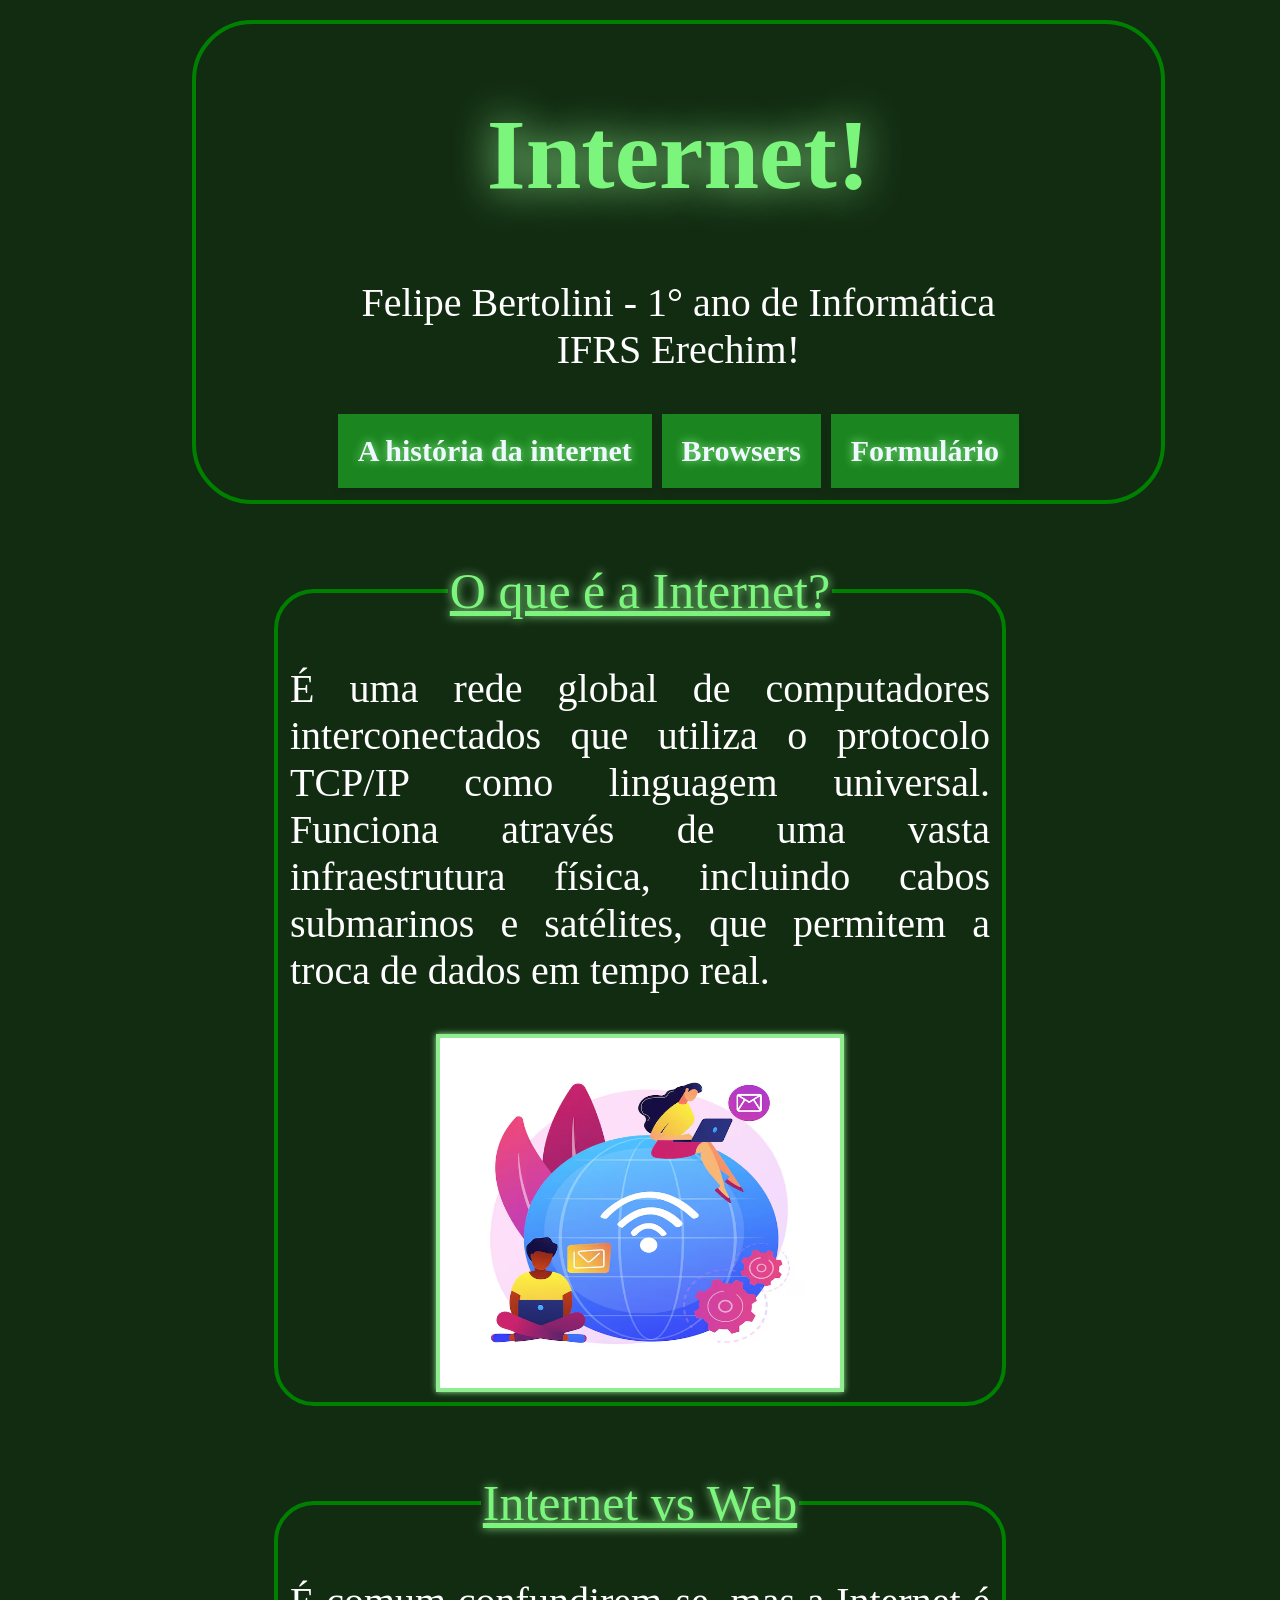
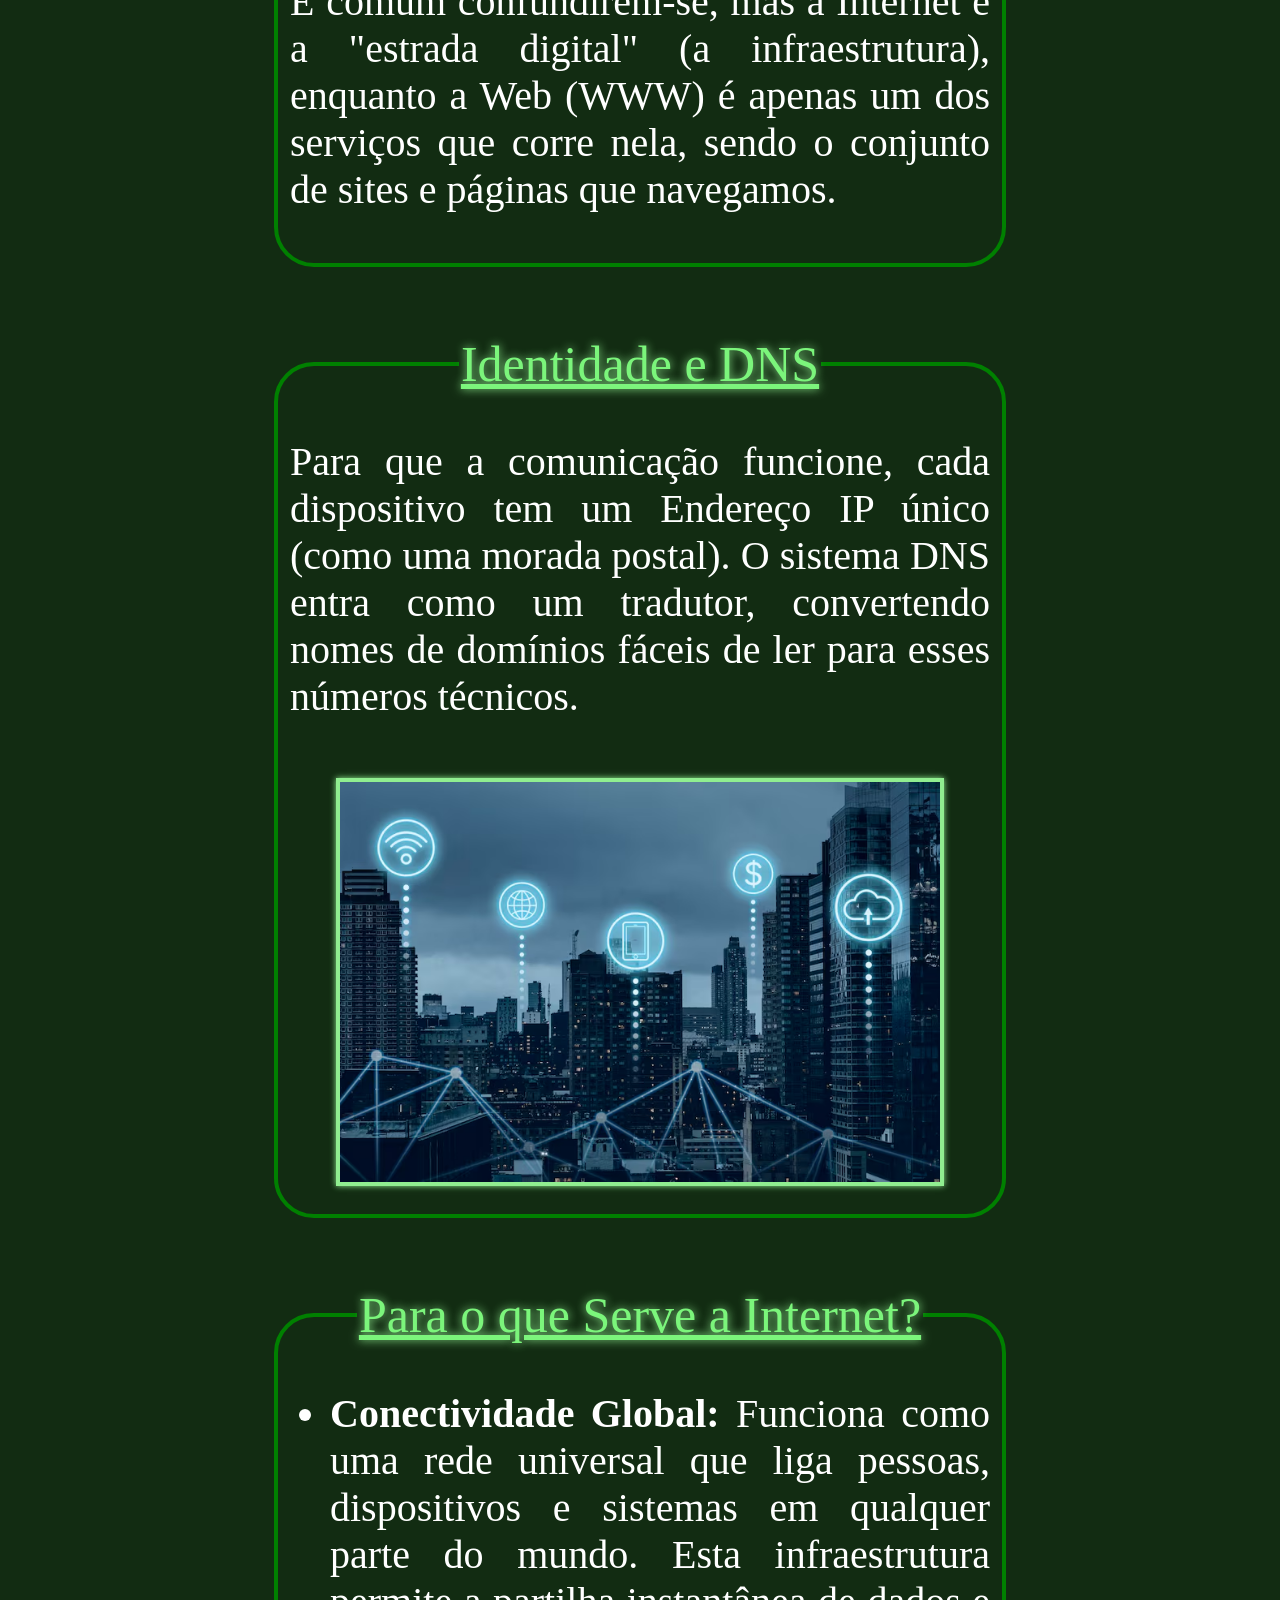
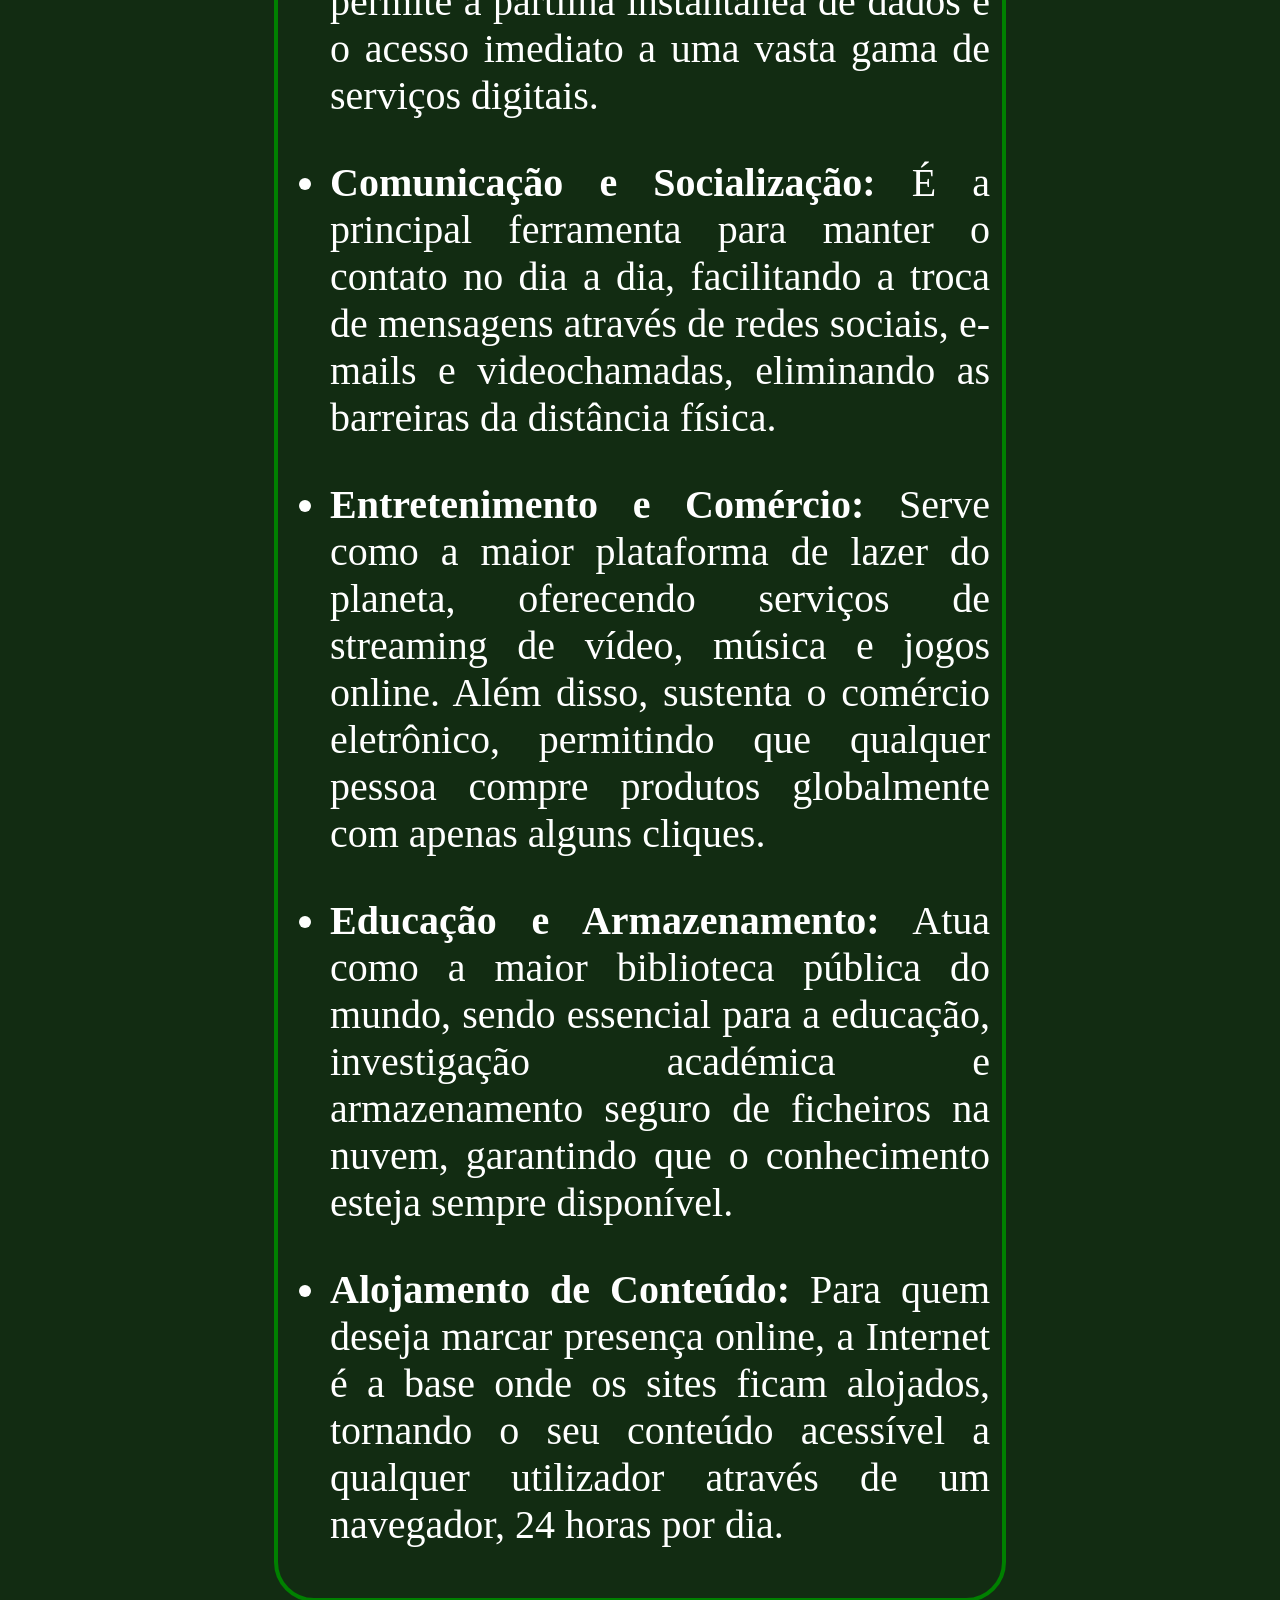
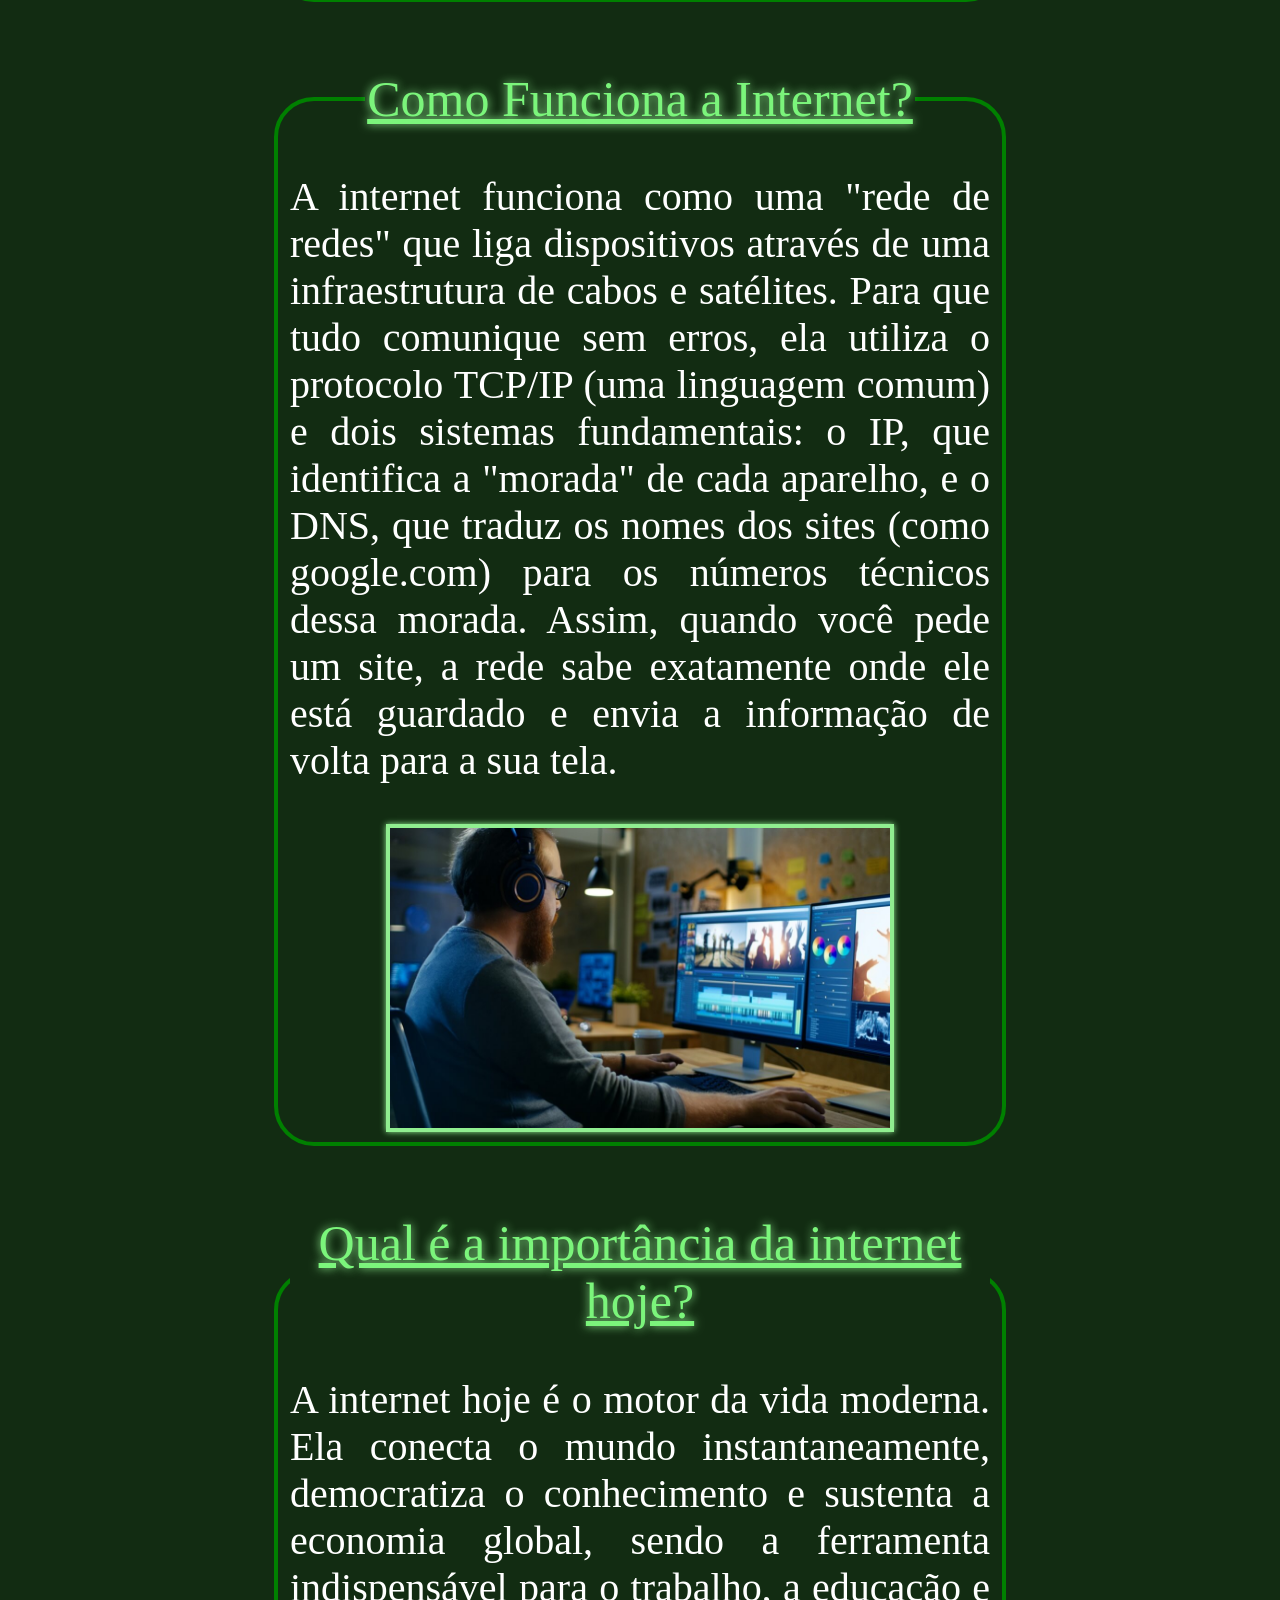
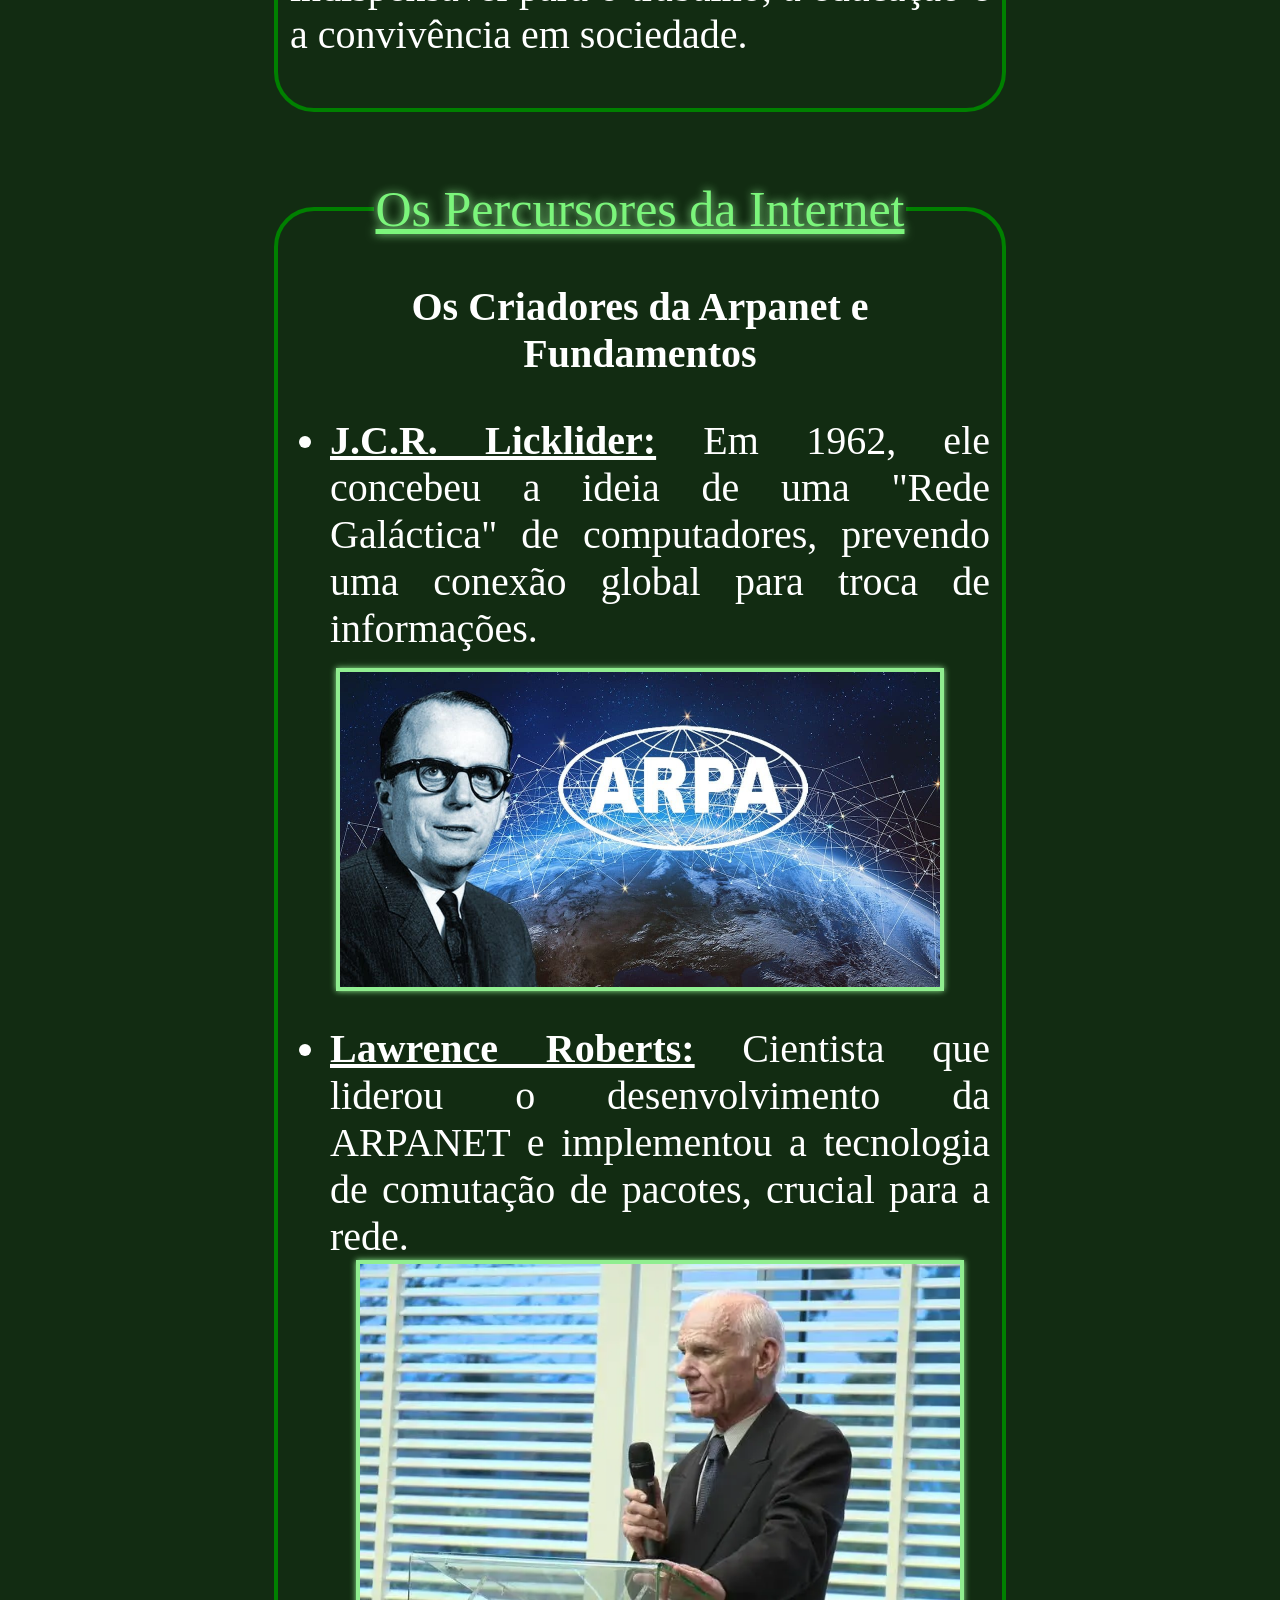
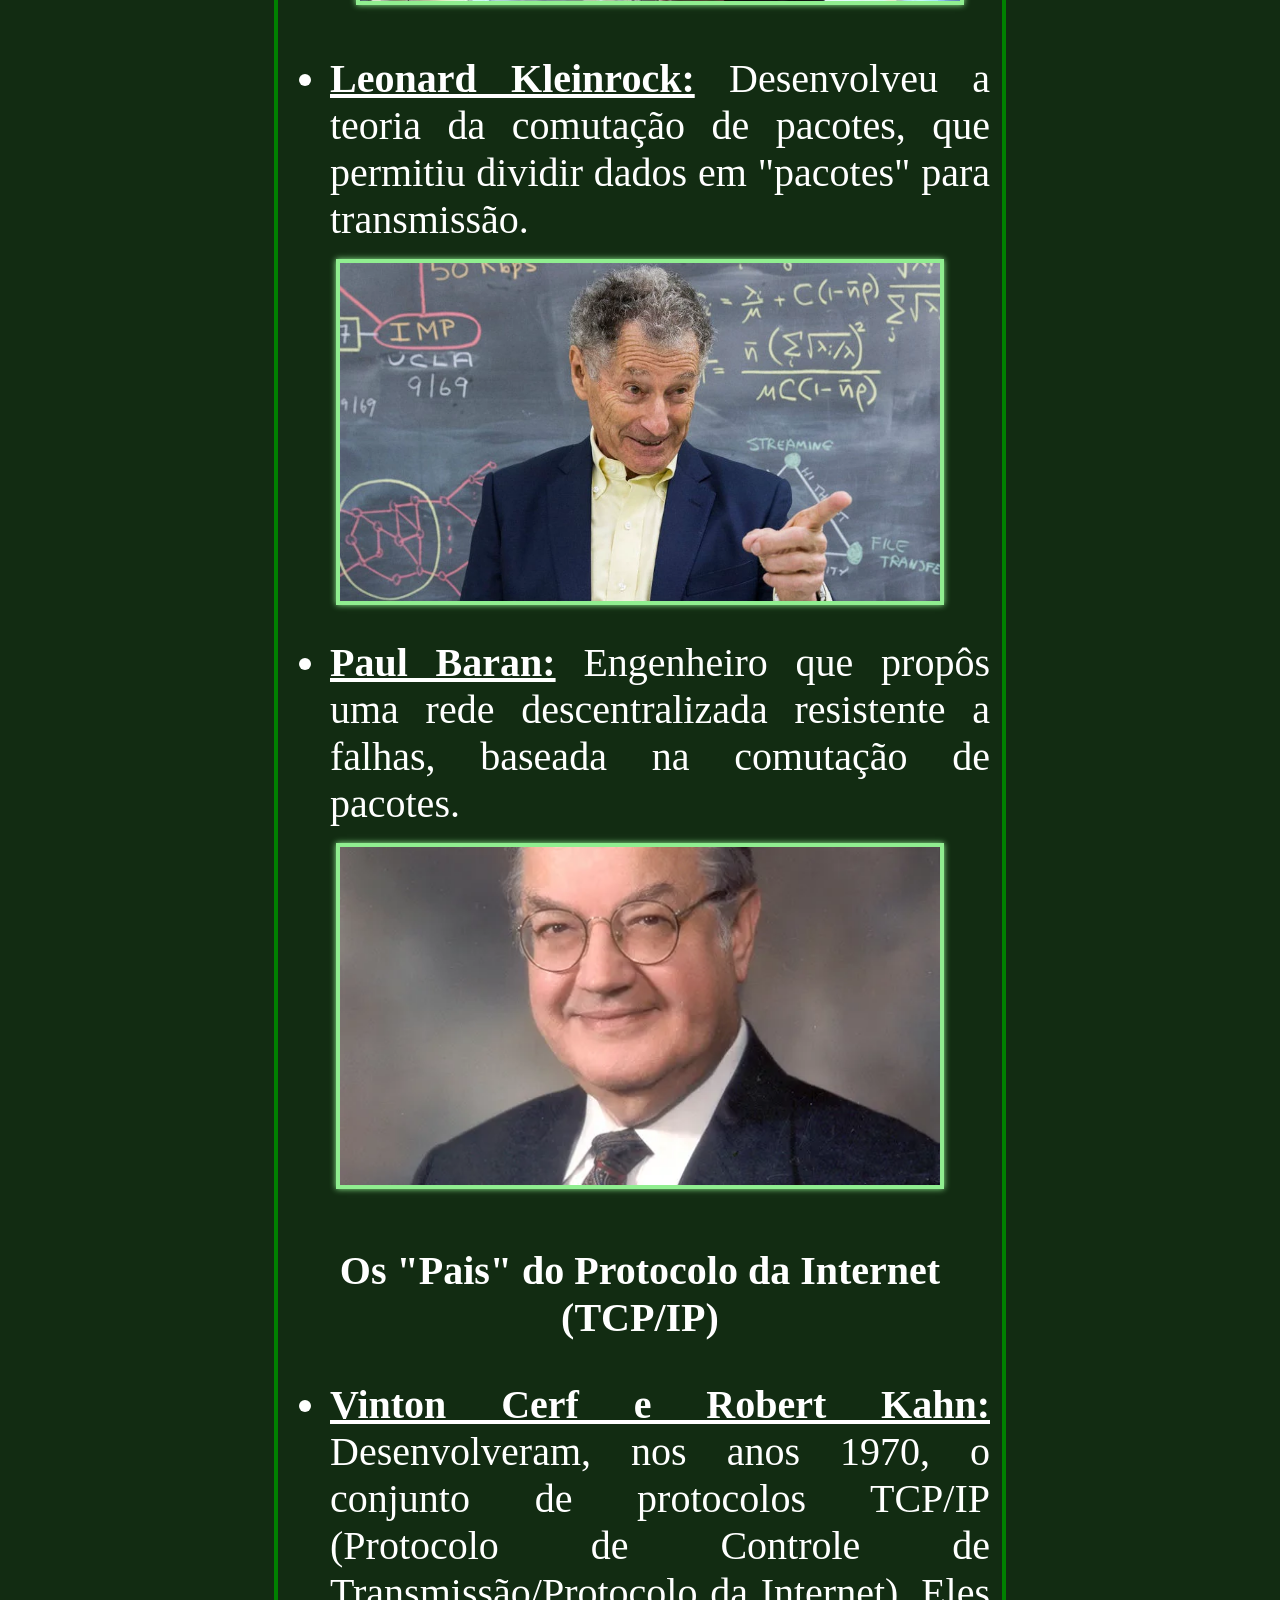
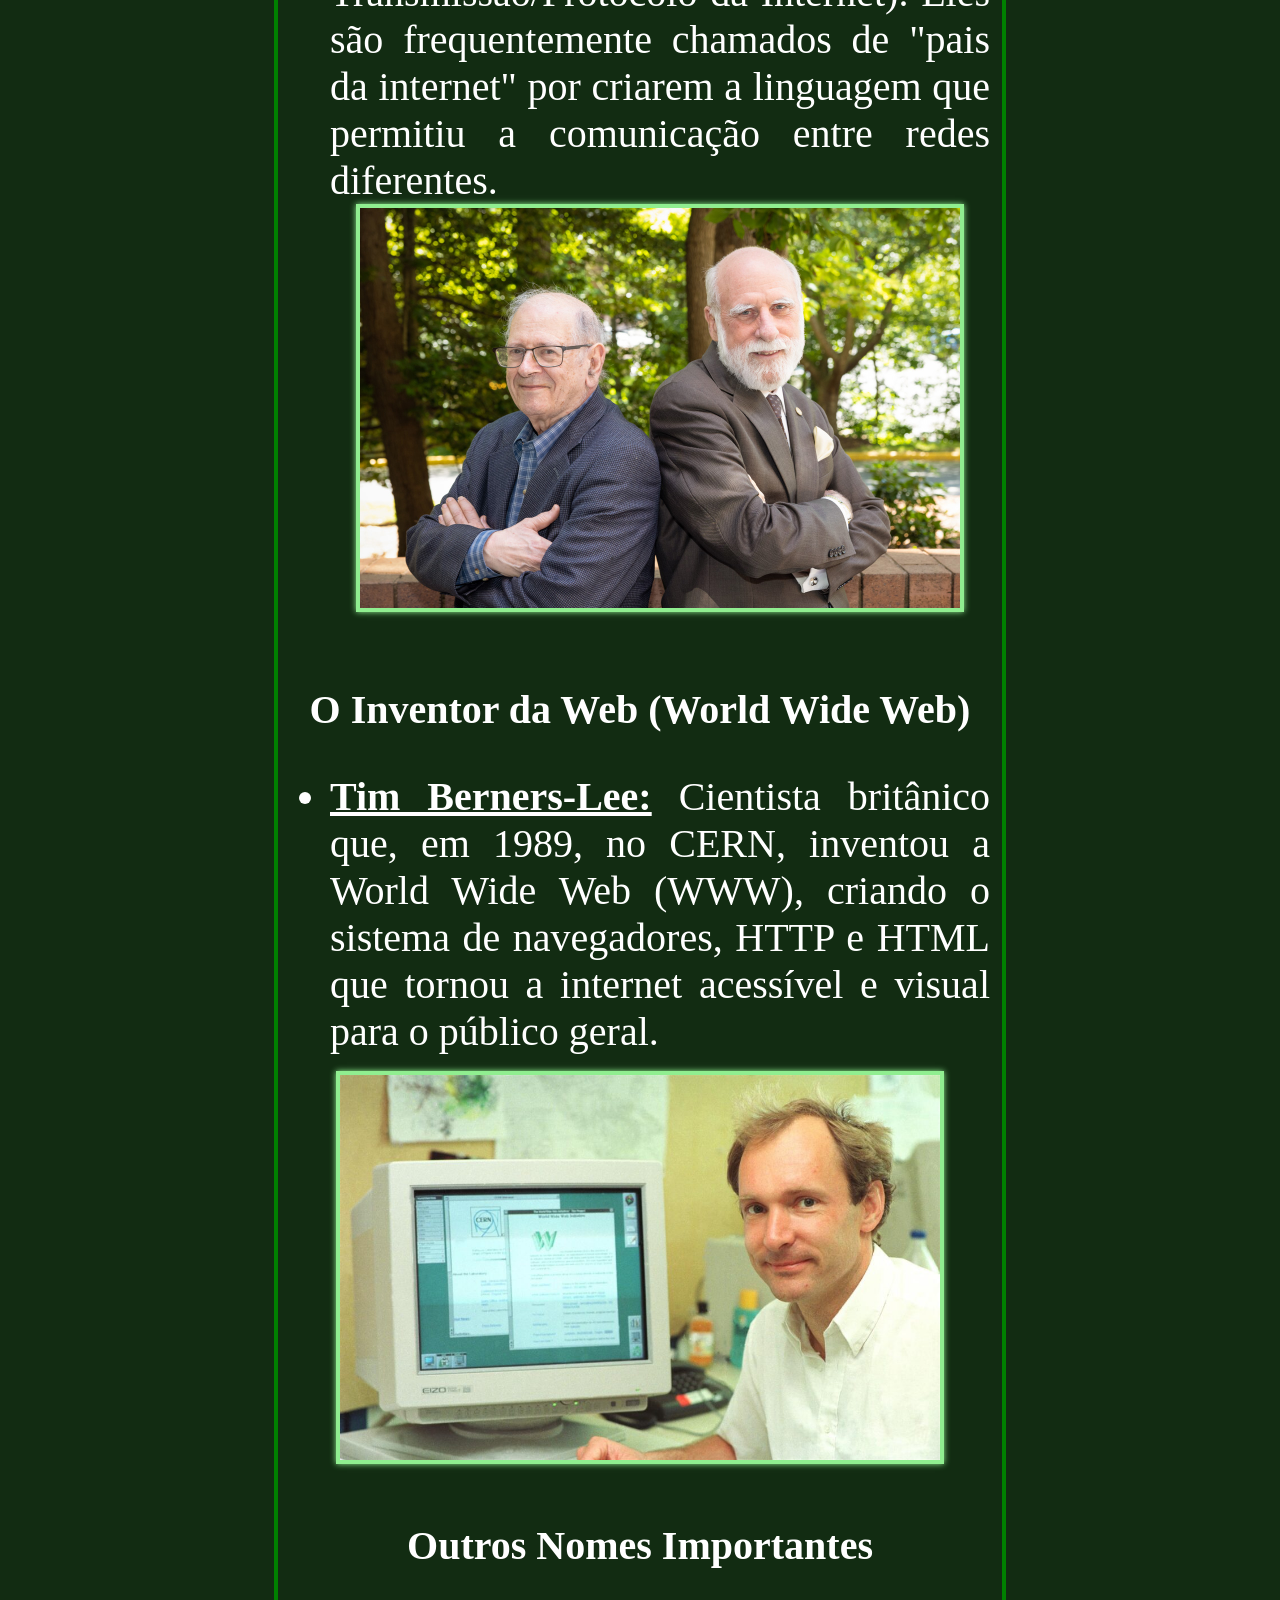
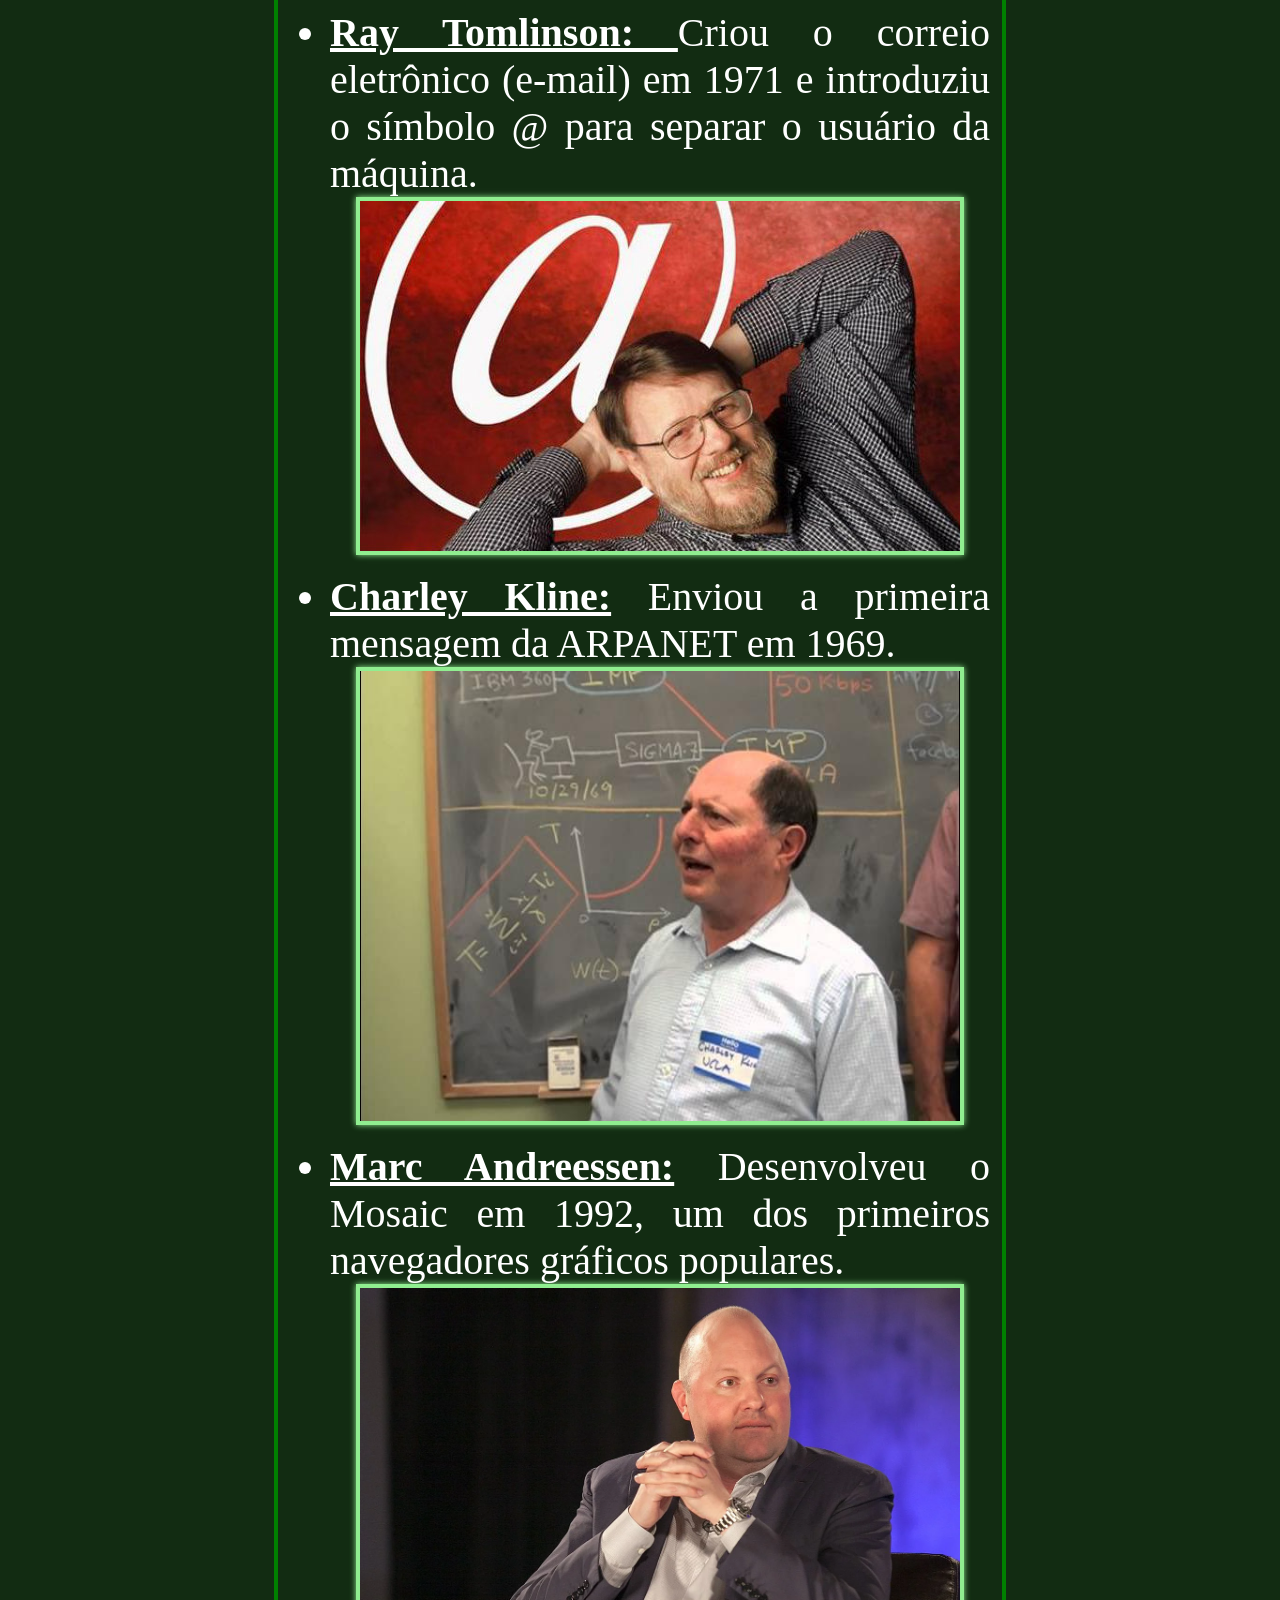
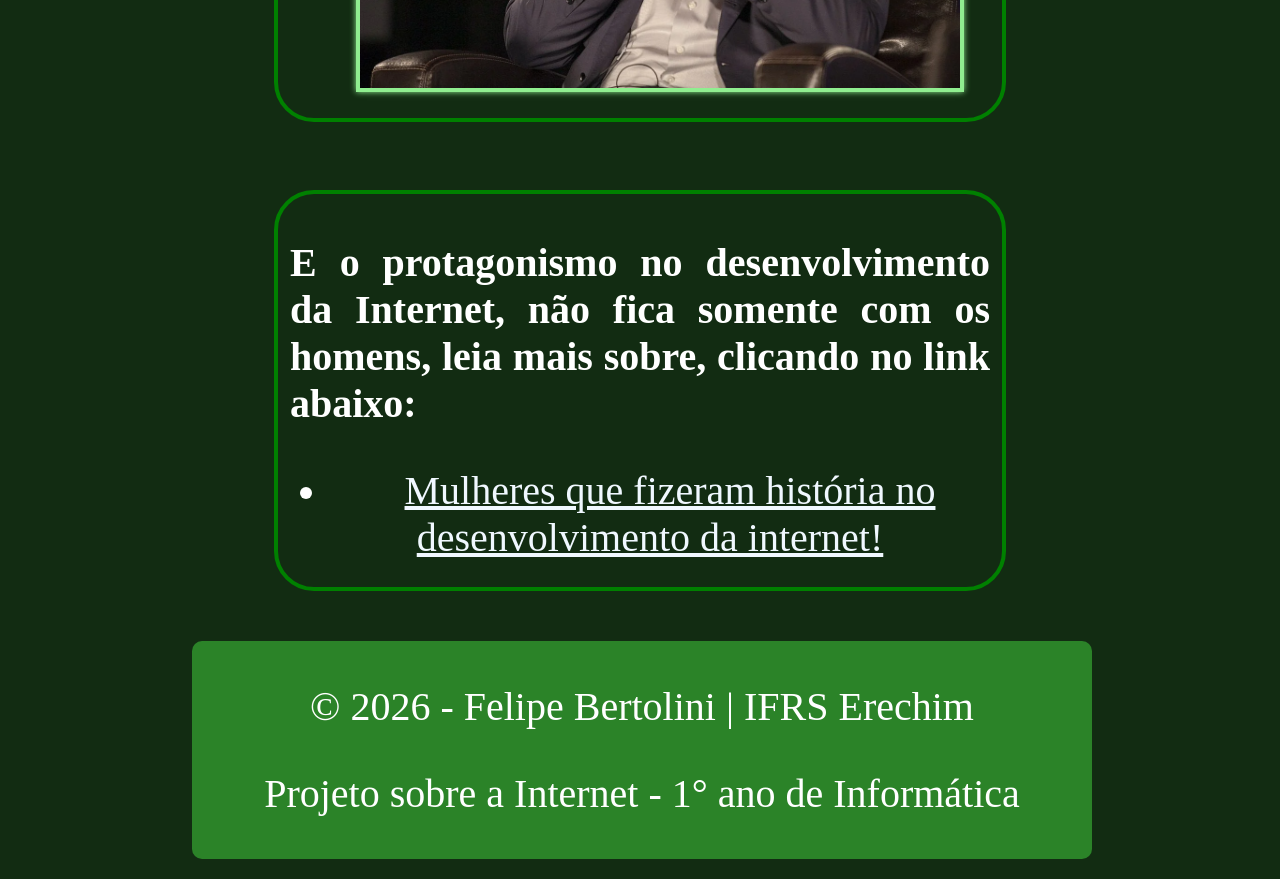
<file: index.html>
<!DOCTYPE html>

<html lang="pt-BR">

<head>
    <meta charset="UTF-8">
    <meta name="viewport" content="width=device-width, initial-scale=1.0">
    <title> Internet </title>
    <link type='text/css' rel='stylesheet' href="style.css">
</head>

<body>
    <div id="container">
        <fieldset class="titulo1">
            <h1>
                Internet!
            </h1>

            <p class="centro">

                Felipe Bertolini - 1° ano de Informática <br> IFRS Erechim!
            <h2>
                <p class="p"> <a href="Historia.html" class="card"> A história da internet</a>
                    <a href="browsers.html" class="card">Browsers</a>
                    <a href="forms.html" class="card"> Formulário </a>
                </p>
        </fieldset>
        </h2>
        </ol>


        </p>
        </fieldset>

        <br>

        <fieldset>
            <legend>

                <u> O que é a Internet? </u>

            </legend>

            <p>
                É uma rede global de computadores interconectados que utiliza o protocolo TCP/IP como linguagem
                universal. Funciona através de uma vasta infraestrutura física, incluindo cabos submarinos e
                satélites, que
                permitem a troca de dados em tempo real.
            </p>


            <img class="centralizado" src="imagens/Internettt.avif" alt="" width="400" height="350">

        </fieldset>
        <br>
        <fieldset>
            <legend>
                <u> Internet vs Web </u>
            </legend>
            <p> É comum confundirem-se, mas a Internet é a "estrada digital" (a infraestrutura), enquanto a Web
                (WWW) é apenas um dos serviços que corre nela, sendo o conjunto de sites e páginas que navegamos.
            </p>
        </fieldset>
        <br>
        <fieldset>
            <legend><u>
                    Identidade e DNS
                </u>
            </legend>
            <p>
                Para que a comunicação funcione, cada dispositivo tem um Endereço IP único (como uma morada
                postal). O sistema DNS entra como um tradutor, convertendo nomes de domínios fáceis de ler para
                esses
                números
                técnicos.
            </p>
            <br>

            <img src="imagens/cidade-inteligente-futurista-com-tecnologia-de-rede-global-5g_53876-98438.avif"
                alt="inteligência Artificial" width="600px">
            <br>
        </fieldset>
        <br>
        <fieldset>
            <legend>

                <u> Para o que Serve a Internet?</u>
            </legend>
            <p>
            <ul>
                <li> <b>Conectividade Global: </b> Funciona como uma rede universal que liga pessoas, dispositivos e
                    sistemas em qualquer parte do
                    mundo. Esta infraestrutura permite a partilha instantânea de dados e o acesso imediato a uma
                    vasta
                    gama
                    de serviços digitais.
                </li>

                <p> </p>

                <li> <b>Comunicação e Socialização:</b> É a principal ferramenta para
                    manter o contato no dia a dia, facilitando a troca de mensagens através de redes sociais,
                    e-mails e
                    videochamadas, eliminando as barreiras da distância física.</li>

                <p> </p>

                <li> <b>Entretenimento e Comércio:</b> Serve como a maior plataforma de lazer do planeta, oferecendo
                    serviços de streaming de vídeo, música e jogos online. Além disso, sustenta o comércio
                    eletrônico,
                    permitindo
                    que qualquer pessoa compre produtos globalmente com apenas alguns cliques.</li>

                <p> </p>

                <li> <b>Educação e Armazenamento:</b> Atua como a maior biblioteca pública do mundo, sendo essencial
                    para a
                    educação, investigação académica e armazenamento seguro de ficheiros na nuvem, garantindo que o
                    conhecimento esteja sempre disponível.</li>

                <p> </p>

                <li><b> Alojamento de Conteúdo:</b> Para quem deseja marcar presença online, a Internet é a base
                    onde os
                    sites ficam alojados, tornando o seu conteúdo acessível a qualquer utilizador através de um
                    navegador, 24 horas por dia.
                </li>

            </ul>

            </li>
            </p>
        </fieldset>

        <br>

        <fieldset>
            <legend>
                <u> Como Funciona a Internet? </u>
            </legend>

            <p>

                A internet funciona como uma "rede de redes" que liga dispositivos através de uma
                infraestrutura
                de cabos e satélites. Para que tudo comunique sem erros, ela utiliza o protocolo TCP/IP (uma
                linguagem
                comum) e dois sistemas fundamentais: o IP, que identifica a "morada" de cada aparelho, e o DNS, que
                traduz
                os nomes dos sites (como google.com) para os números técnicos dessa morada. Assim, quando você pede
                um
                site,
                a
                rede sabe exatamente onde ele está guardado e envia a informação de volta para a sua tela.

            </p>

            <img src="imagens/Para o que serve.jpg" alt="" width="500" height="300">
        </fieldset>

        <br>

        <fieldset>
            <legend>
                <u> Qual é a importância da internet hoje? </u>
            </legend>
            <p>
                A internet hoje é o motor da vida moderna. Ela conecta o
                mundo instantaneamente, democratiza o conhecimento e sustenta a economia global, sendo a ferramenta
                indispensável para o trabalho, a educação e a convivência em sociedade.

            </p>
        </fieldset>

        <br>
        </fieldset>
        <fieldset>
            <legend>
                <u> Os Percursores da Internet </u>
            </legend>
            <h3>

                <b>
                    Os Criadores da Arpanet e Fundamentos
                </b>


            </h3>


            <ul>
                <li>

                    <u><b>J.C.R. Licklider:</b></u> Em 1962, ele concebeu a ideia de uma "Rede Galáctica" de
                    computadores,
                    prevendo uma
                    conexão global para troca de informações.

                </li>
            </ul>

            <img src="imagens/joseph-carl-robnett-licklider.jpg" alt="" width="600">

            <br>

            <ul>
                <li>
                    <u><b>Lawrence Roberts:</b></u> Cientista que liderou o desenvolvimento da ARPANET e
                    implementou a tecnologia de
                    comutação de pacotes, crucial para a rede.
                </li>

                <img src="imagens/lawrence roberts.webp" alt="" width="600">
            </ul>

            <br>

            <ul>
                <li>
                    <u><b>Leonard Kleinrock:</b></u> Desenvolveu a teoria da comutação de pacotes, que
                    permitiu
                    dividir
                    dados em "pacotes" para transmissão.
                </li>
            </ul>

            <img src="imagens/LeonardKleinrock-1.webp" alt="" width="600">
            <br>

            <ul>
                <li>
                    <u><b>Paul Baran:</b></u> Engenheiro que propôs uma rede descentralizada resistente
                    a
                    falhas, baseada
                    na comutação de pacotes.
                </li>
            </ul>

            <img src="imagens/Paul baran.webp" alt="" width="600">

            <br>


            <h3>
                Os "Pais" do Protocolo da Internet (TCP/IP)
            </h3>


            <ul>
                <li>

                    <u><b>Vinton Cerf e Robert Kahn:</b></u> Desenvolveram, nos anos 1970, o conjunto de
                    protocolos TCP/IP (Protocolo de Controle de Transmissão/Protocolo da Internet). Eles são
                    frequentemente chamados de "pais da internet" por criarem a linguagem que permitiu a
                    comunicação entre redes diferentes.

                    <img src="imagens/05.21.willreintzell.VintCerf-6.jpg" alt="" width="600">

                </li>
            </ul>

            <br>


            <h3>
                O Inventor da Web (World Wide Web)
            </h3>


            <ul>
                <li>

                    <b><u>Tim Berners-Lee:</u></b> Cientista britânico que, em 1989, no CERN, inventou a World Wide
                    Web (WWW), criando o sistema de navegadores, HTTP e HTML que tornou a internet acessível
                    e visual para o público geral.

                </li>
            </ul>

            <img src="imagens/timbernerslee-1060x680.jpg" alt="" width="600">

            <br>


            <h3>
                Outros Nomes Importantes
            </h3>


            <ul>

                <li>
                    <b><u> Ray Tomlinson: </u></b> Criou o correio eletrônico (e-mail) em 1971 e introduziu o
                    símbolo @
                    para
                    separar o usuário da máquina.
                </li>

                <img src="imagens/ray tomilinson.jpg" alt="" width="600">

                <br>

                <li><b><u>Charley Kline:</u></b> Enviou a primeira mensagem da ARPANET em 1969.</li>

                <img src="imagens/charley kline.jpg" alt="" width="600">

                <br>

                <li><b><u>Marc Andreessen:</u></b> Desenvolveu o Mosaic em 1992, um dos primeiros navegadores
                    gráficos populares.</li>

                <img src="imagens/Marc_Andreessen.webp" alt="" width="600">
        </fieldset>
        <br>
        <fieldset>
            <p>
                <b> E o protagonismo no desenvolvimento da Internet, não fica somente com os
                    homens,
                    leia mais sobre,
                    clicando no link abaixo: </b>
            </p>

            <ul>

                <li class="p">

                    <a
                        href="https://canaltech.com.br/internet/mulheres-que-fizeram-historia-desenvolvimento-da-internet/">
                        Mulheres que fizeram história no desenvolvimento da internet! </a>

                </li>

        </fieldset>
    <div class="rodape">
        <p class="centro">© 2026 - Felipe Bertolini | IFRS Erechim</p>
        <p class="centro">Projeto sobre a Internet - 1° ano de Informática</p>
    </div>
</body>

</html>
</file>
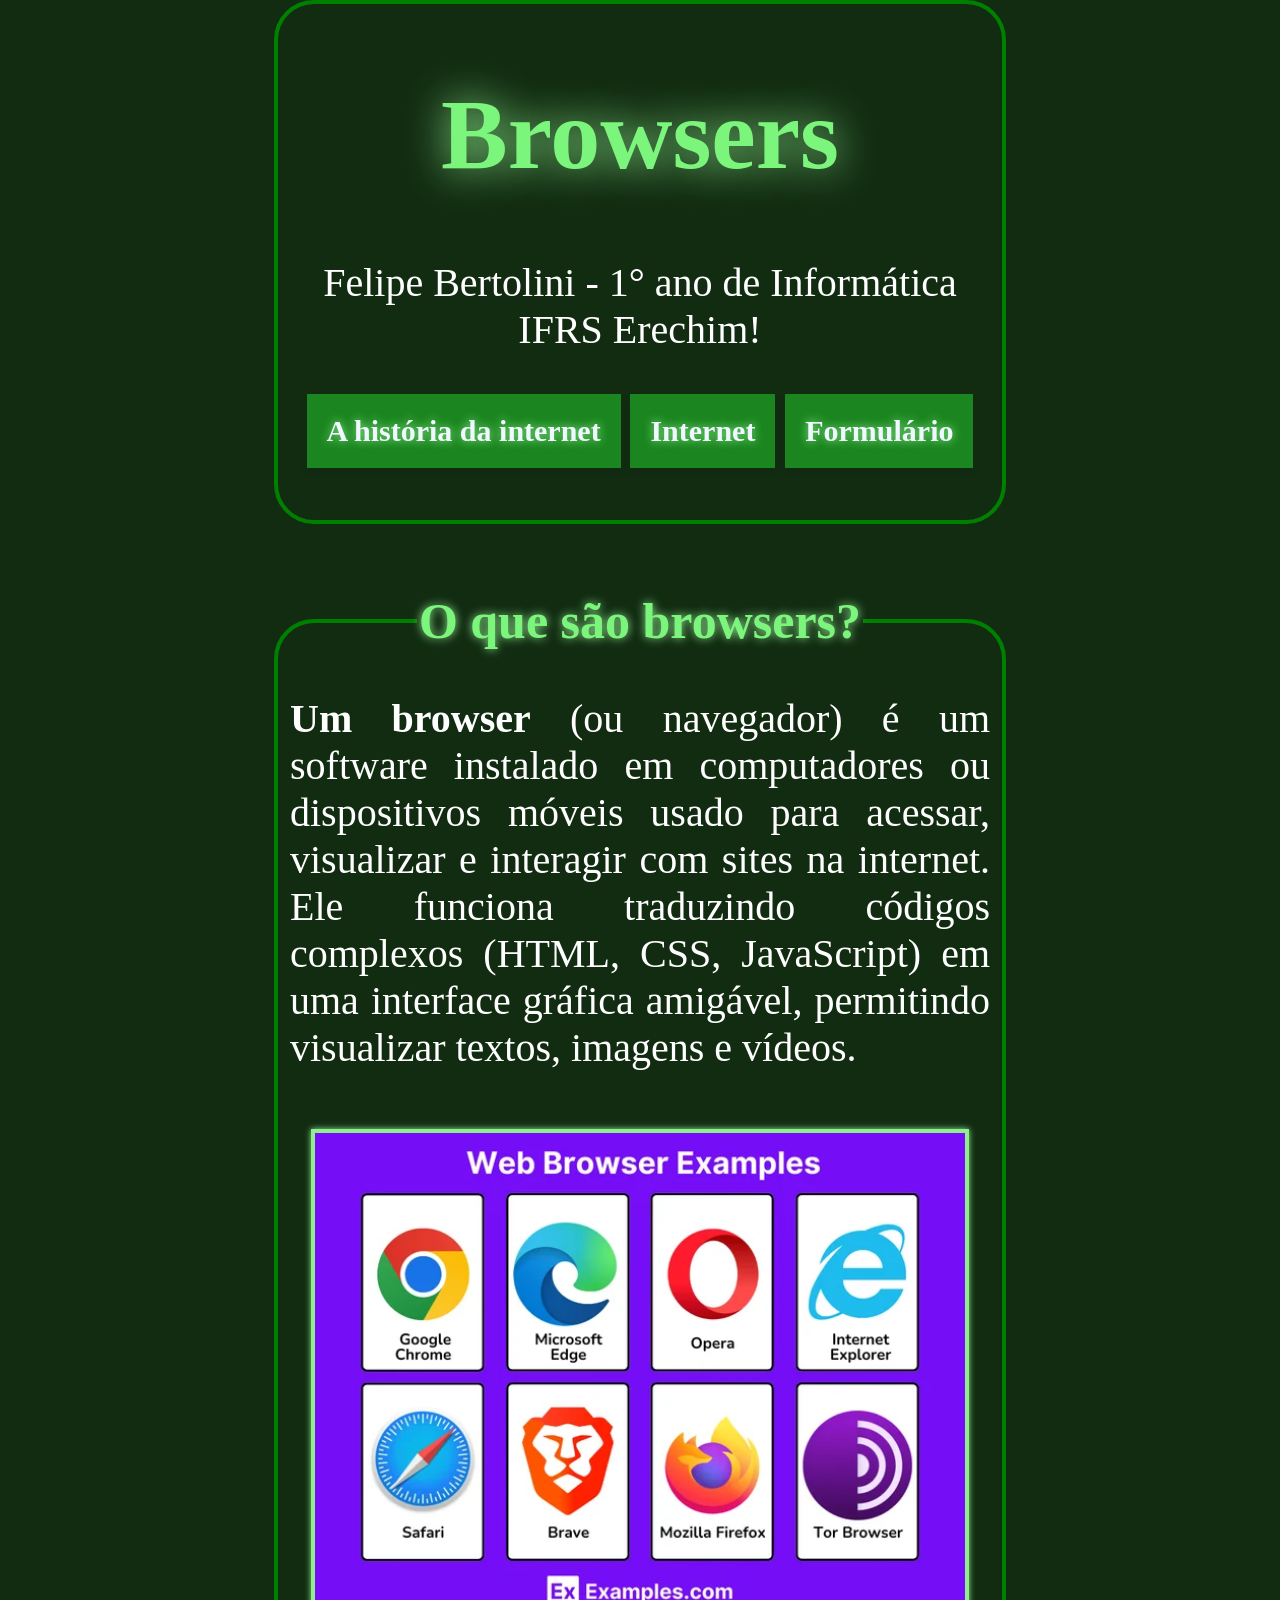
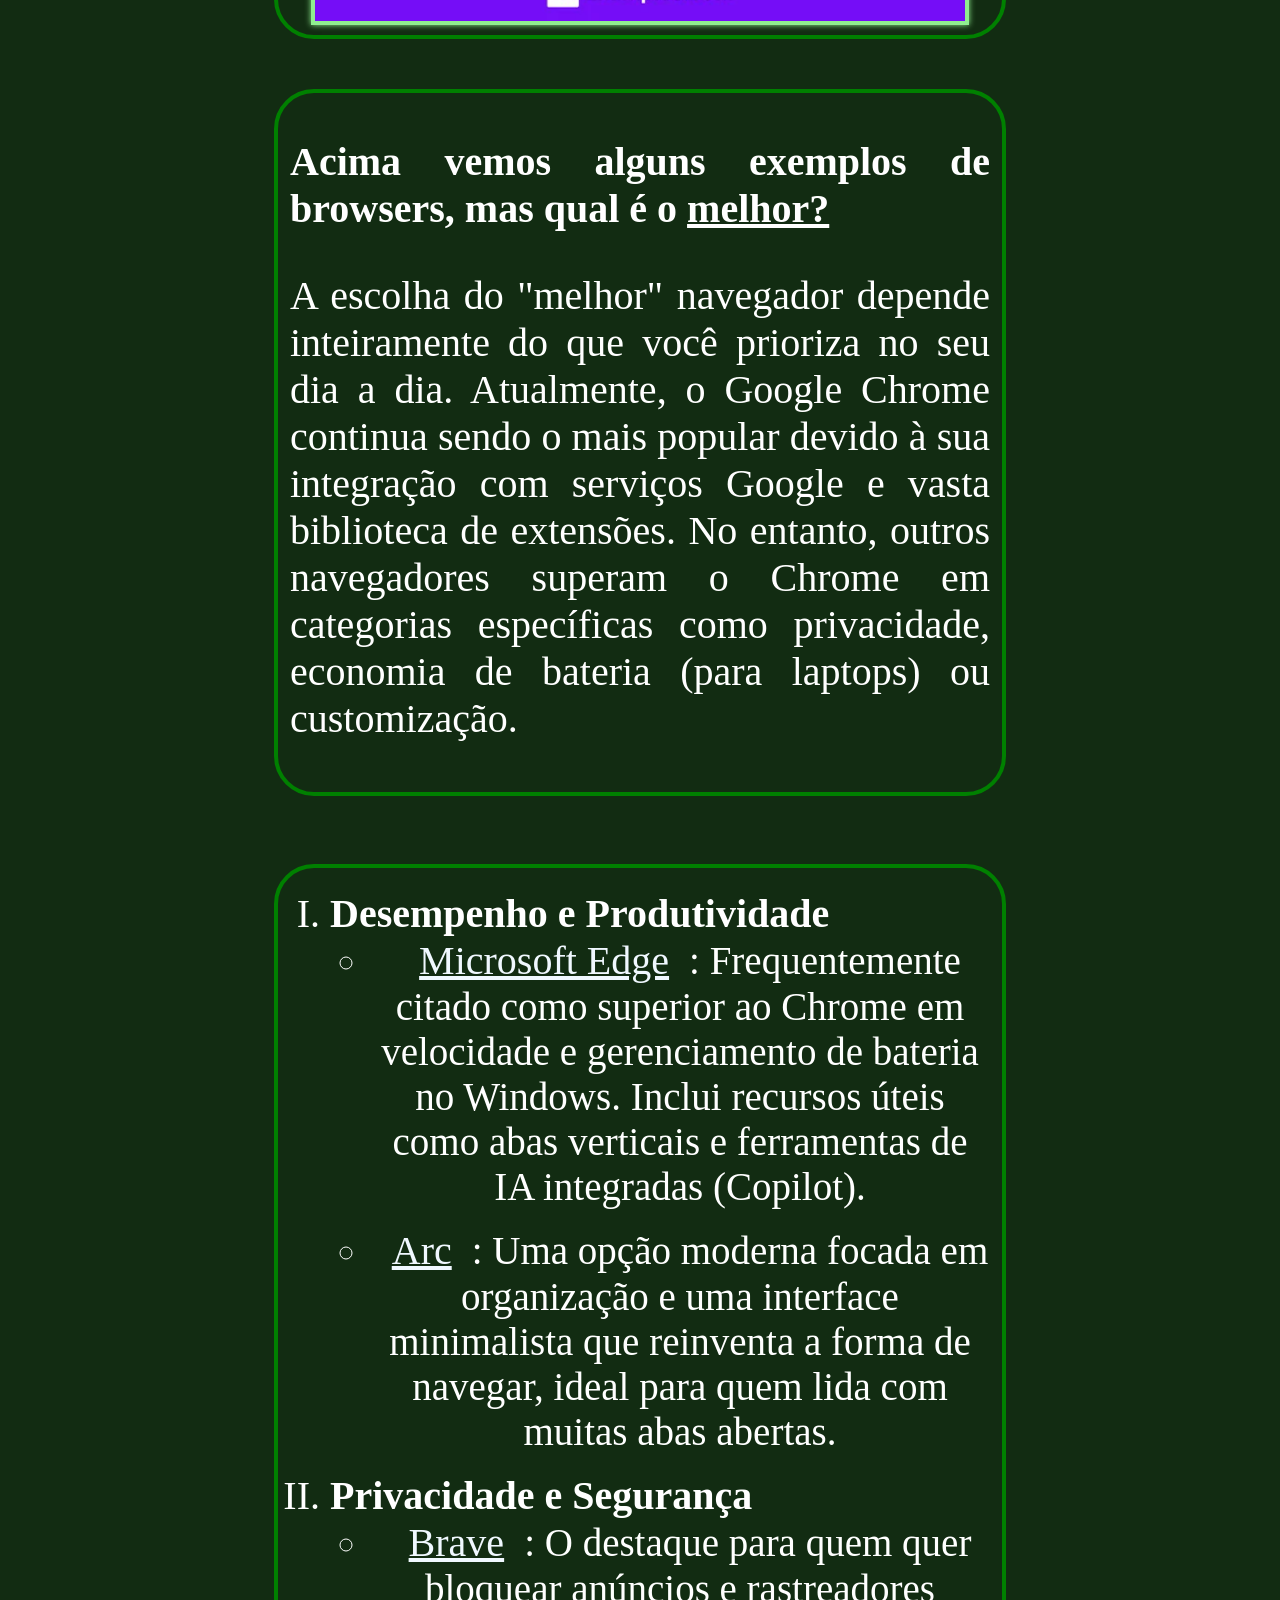
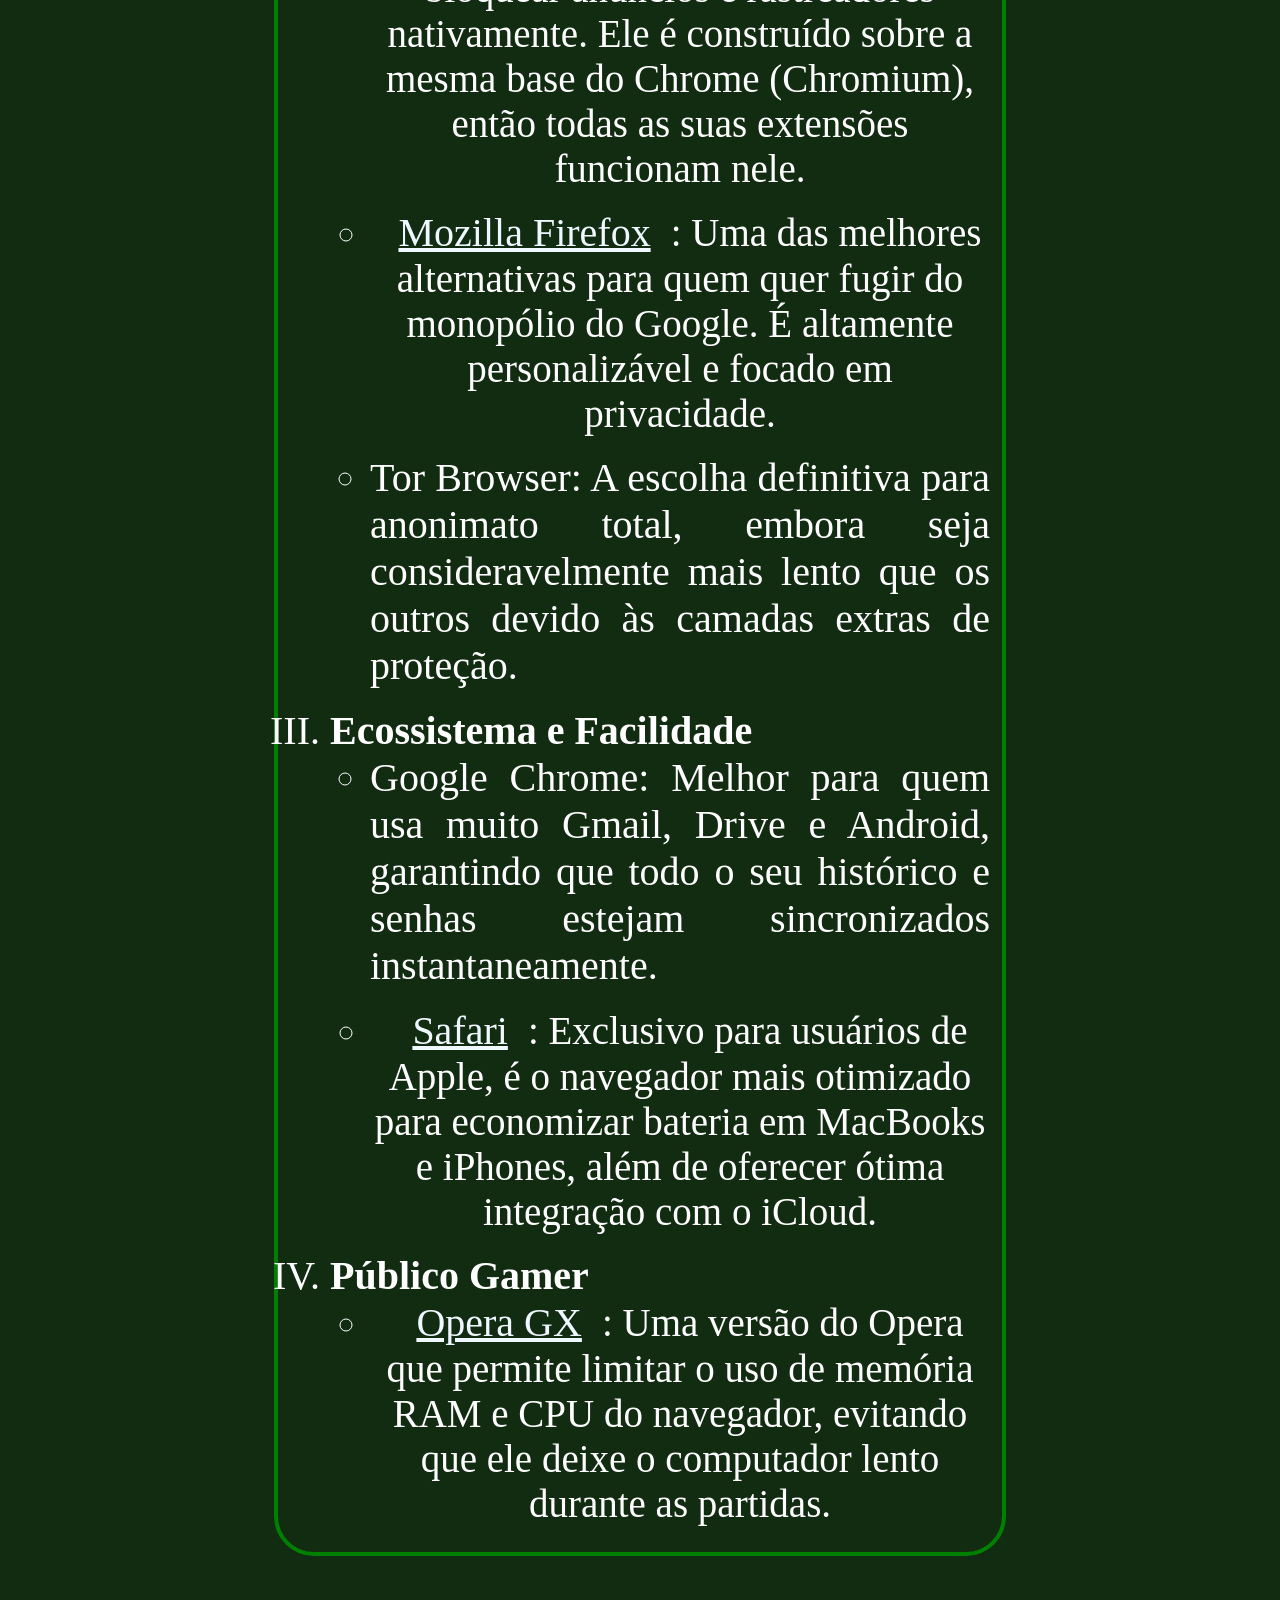
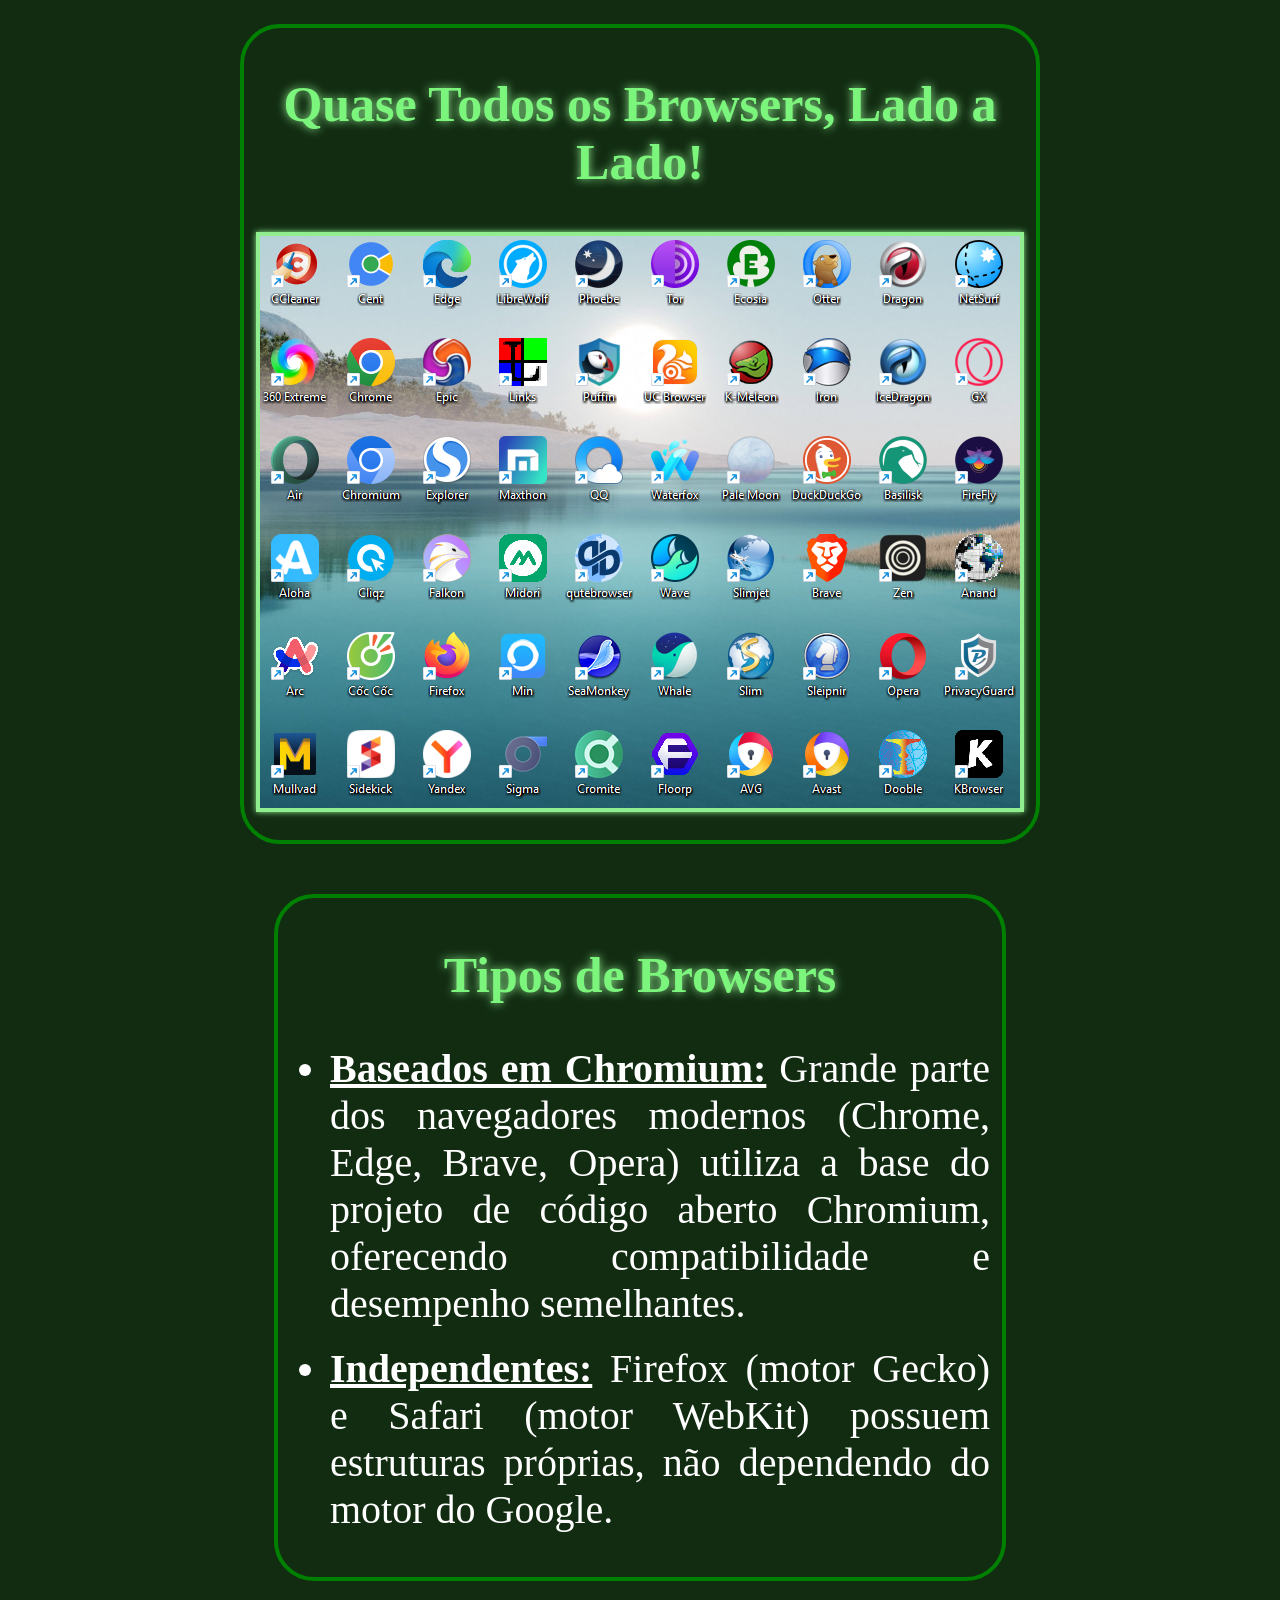
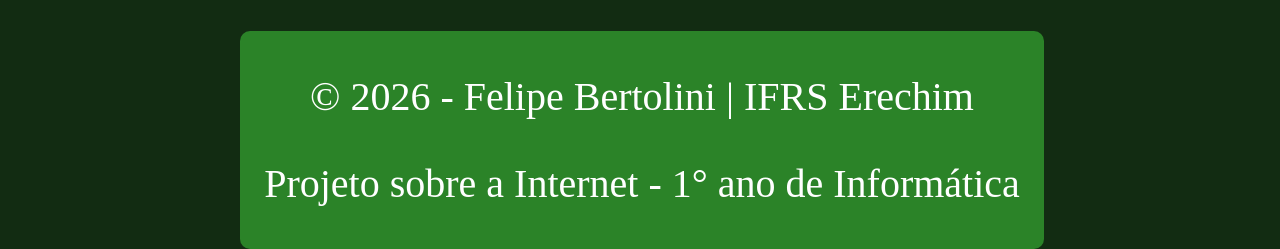
<file: browsers.html>
<!DOCTYPE html>
<html lang="pt-BR">

<head>
    <meta charset="UTF-8">
    <meta name="viewport" content="width=device-width, initial-scale=1.0">
    <title> Browsers </title>
    <link type='text/css' rel='stylesheet' href="style.css">
</head>

<body>
    <div class="container">
        <fieldset class="titulo">
            <h1> Browsers
            </h1>

             <p class="centro">

                Felipe Bertolini - 1° ano de Informática <br> IFRS Erechim!
            <h2>
                <p class="p"> <a href="Historia.html" class="card"> A história da internet</a>
                    <a href="index.html" class="card">Internet</a>
                    <a href="forms.html" class="card"> Formulário </a>
                </p>
        </fieldset>
        </h2>
        </ol>

        <br>

        <fieldset>

            <legend>
                <b> O que são browsers? </b>
            </legend>

            <p>
                <b>Um browser</b> (ou navegador) é um software instalado em computadores ou dispositivos móveis
                usado
                para acessar, visualizar e interagir com sites na internet. Ele funciona traduzindo códigos complexos
                (HTML,
                CSS, JavaScript) em uma interface gráfica amigável, permitindo visualizar textos, imagens e vídeos.
            </p>

            <br>

            <img src="imagens/browsers.webp" alt="imagem dos browsers" width="650">
        </fieldset>

        <fieldset>
            <p>
                <b> Acima vemos alguns exemplos de browsers, mas qual é o <u> melhor?</u> </b>
            </p>

            <p>
                A escolha do "melhor" navegador depende inteiramente do que você prioriza no seu dia a dia.
                Atualmente, o Google Chrome continua sendo o mais popular devido à sua integração com serviços Google e
                vasta biblioteca de extensões. No entanto, outros navegadores superam o Chrome em categorias específicas
                como privacidade, economia de bateria (para laptops) ou customização.
            </p>
        </fieldset>
        <br>
        <fieldset>
            <ol type="I">


                <li><b> Desempenho e Produtividade </b></li>
                <ul>
                    <li class="p"><a href="https://www.microsoft.com/pt-br/edge/download?ch=1&form=MA13FJ">Microsoft
                            Edge</a>:
                        Frequentemente citado como superior ao Chrome em velocidade e
                        gerenciamento de bateria no Windows. Inclui recursos úteis como abas verticais e ferramentas de
                        IA
                        integradas (Copilot). </li>

                    <br>

                    <li class="p"><a href="https://arc.net/">Arc</a>: Uma opção moderna focada em organização e uma
                        interface
                        minimalista que
                        reinventa a forma de navegar, ideal para quem lida com muitas abas abertas.</li>

                </ul>

                <br>

                <li><b> Privacidade e Segurança </b></li>

                <ul>
                    <li class="p"><a href="https://brave.com/pt-br/"> Brave</a>: O destaque para quem quer bloquear
                        anúncios e
                        rastreadores nativamente. Ele é construído
                        sobre a mesma base do Chrome (Chromium), então todas as suas extensões funcionam nele.</li>

                    <br>

                    <li class="p"><a href="https://www.firefox.com/pt-BR/">Mozilla Firefox</a>: Uma das melhores
                        alternativas para
                        quem quer fugir do monopólio do Google. É
                        altamente personalizável e focado em privacidade.</li>

                    <br>

                    <li>Tor Browser: A escolha definitiva para anonimato total, embora seja consideravelmente mais lento
                        que
                        os outros devido às camadas extras de proteção.</li>

                </ul>

                <br>

                <li><b>Ecossistema e Facilidade</b></li>

                <ul>
                    <li>Google Chrome: Melhor para quem usa muito Gmail, Drive e Android, garantindo que todo o seu
                        histórico e senhas estejam sincronizados instantaneamente.</li>

                    <br>

                    <li class="p"><a href="https://apps.apple.com/br/app/safari/id1146562112">Safari</a>: Exclusivo para
                        usuários
                        de
                        Apple,
                        é o navegador mais otimizado para economizar bateria em MacBooks e iPhones, além de oferecer
                        ótima
                        integração com o iCloud.</li>

                </ul>

                <br>

                <li> <b>
                        Público Gamer
                    </b>
                </li>

                <ul>
                    <li class="p"><a href="https://www.opera.com/pt-br/gx">Opera GX</a>: Uma versão do Opera que permite
                        limitar o
                        uso
                        de memória RAM e CPU do navegador, evitando
                        que ele deixe o computador lento durante as partidas.</li>

                </ul>
            </ol>
        </fieldset>

        <br>
        <fieldset>
            <h2>
                Quase Todos os Browsers, Lado a Lado!
            </h2>


            <img src="imagens/todos os navegaores.png" alt="">


            <br>
        </fieldset>

        <p> </p>

        <fieldset>
            <h2>
                <b> Tipos de Browsers </b>
            </h2>

            <ul>

                <li>
                    <b><u>Baseados em Chromium:</u></b> Grande parte dos navegadores modernos (Chrome, Edge, Brave,
                    Opera)
                    utiliza a base
                    do projeto de código aberto Chromium, oferecendo compatibilidade e desempenho semelhantes.
                </li>

                <br>

                <li>
                    <b><u>Independentes:</u></b> Firefox (motor Gecko) e Safari (motor WebKit) possuem estruturas
                    próprias,
                    não dependendo
                    do motor do Google.
                </li>

            </ul>

            <br>
        </fieldset>
    <div class="rodape">
        <p class="centro">© 2026 - Felipe Bertolini | IFRS Erechim</p>
        <p class="centro">Projeto sobre a Internet - 1° ano de Informática</p>
    </div>
</body>

</html>
</file>
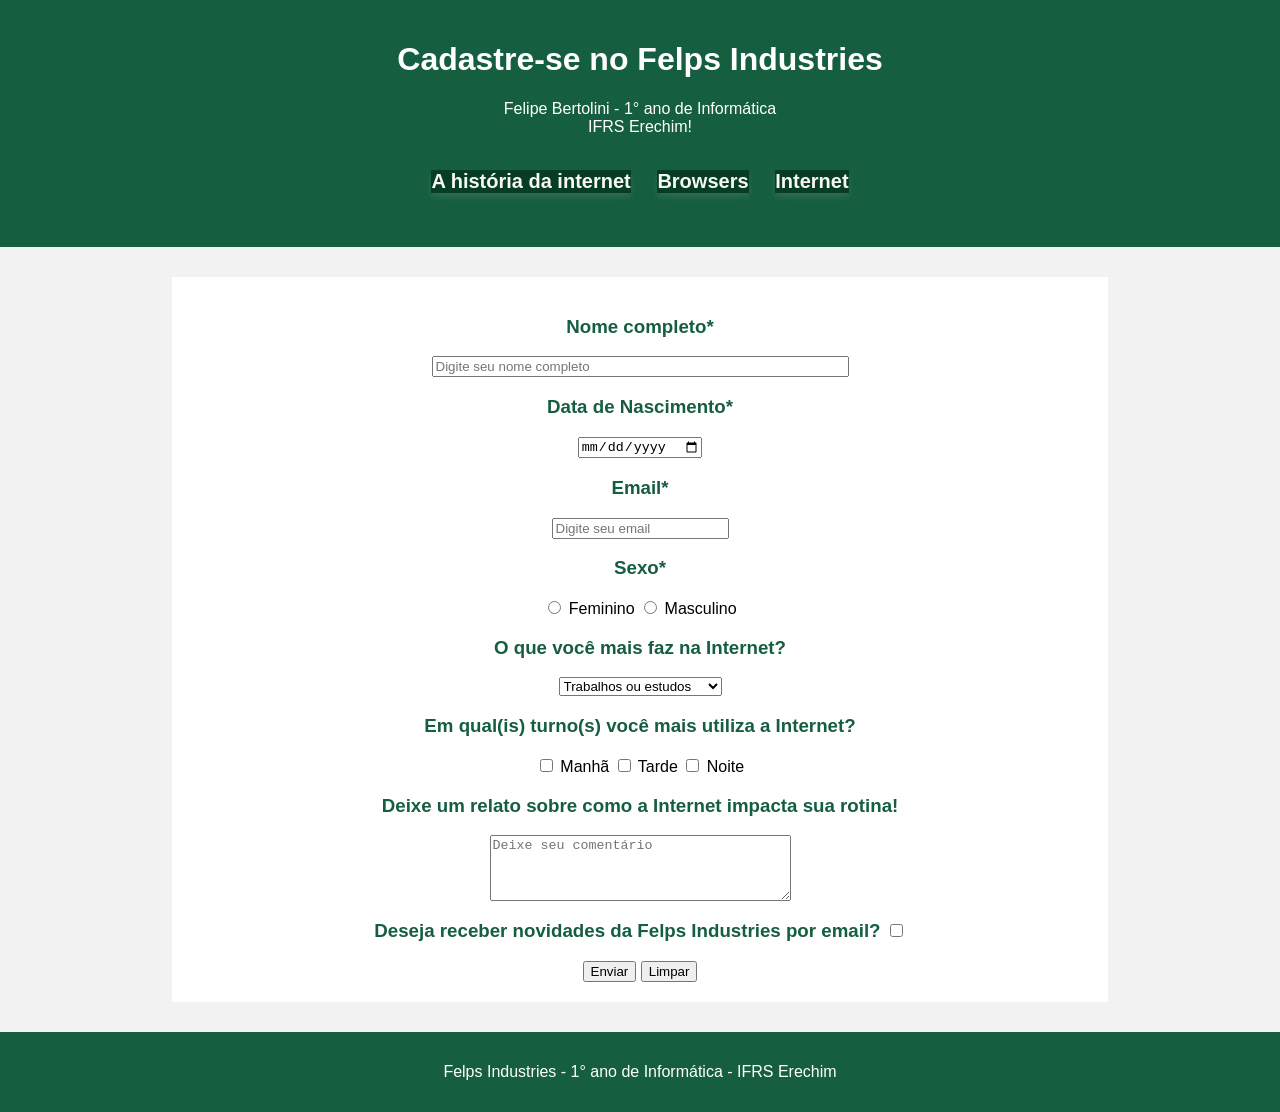
<file: forms.html>
<!DOCTYPE html>
<html lang="pt-BR">

<head>
    <meta charset="UTF-8">
    <meta name="viewport" content="width=device-width, initial-scale=1.0">
    <title>Felps Industries</title>
    <link rel="stylesheet" href="forms.css">
</head>

<body>

    <div class="cabecalho">
        <h1>Cadastre-se no Felps Industries</h1>
         <p class="centro">

                Felipe Bertolini - 1° ano de Informática <br> IFRS Erechim!
            <h2>
                <p class="p"> <a href="Historia.html" class="card"> A história da internet</a>
                    <a href="browsers.html" class="card">Browsers</a>
                    <a href="index.html" class="card"> Internet </a>
                </p>
        </fieldset>
        </h2>
        </ol>
    </div>

    <div class="formulario">

        <form action="/forms.html">

            <h3>Nome completo*</h3>
            <input type="text" placeholder="Digite seu nome completo" size="50">

            <h3>Data de Nascimento*</h3>
            <input type="date">

            <h3>Email*</h3>
            <input type="email" placeholder="Digite seu email">

            <h3>Sexo*</h3>

            <input id="f" type="radio" name="gender" value="female">
            <label for="f">Feminino</label>

            <input id="m" type="radio" name="gender" value="male">
            <label for="m">Masculino</label>


            <h3>O que você mais faz na Internet?</h3>

            <select>
                <option>Trabalhos ou estudos</option>
                <option>Redes Sociais e Lazer</option>
                <option>Jogos e Entretenimento</option>
                <option>Utilidades e Compras</option>
            </select>


            <h3>Em qual(is) turno(s) você mais utiliza a Internet?</h3>

            <input type="checkbox"> Manhã
            <input type="checkbox"> Tarde
            <input type="checkbox"> Noite


            <h3>Deixe um relato sobre como a Internet impacta sua rotina!</h3>

            <textarea name="comments" cols="35" rows="4" placeholder="Deixe seu comentário"></textarea>


            <h3>
                Deseja receber novidades da Felps Industries por email?
                <input type="checkbox">
            </h3>


            <input type="submit" value="Enviar">
            <input type="reset" value="Limpar">

        </form>

    </div>

    <div class="rodape">
        <p>Felps Industries - 1° ano de Informática - IFRS Erechim</p>
    </div>

</body>

</html>
</file>
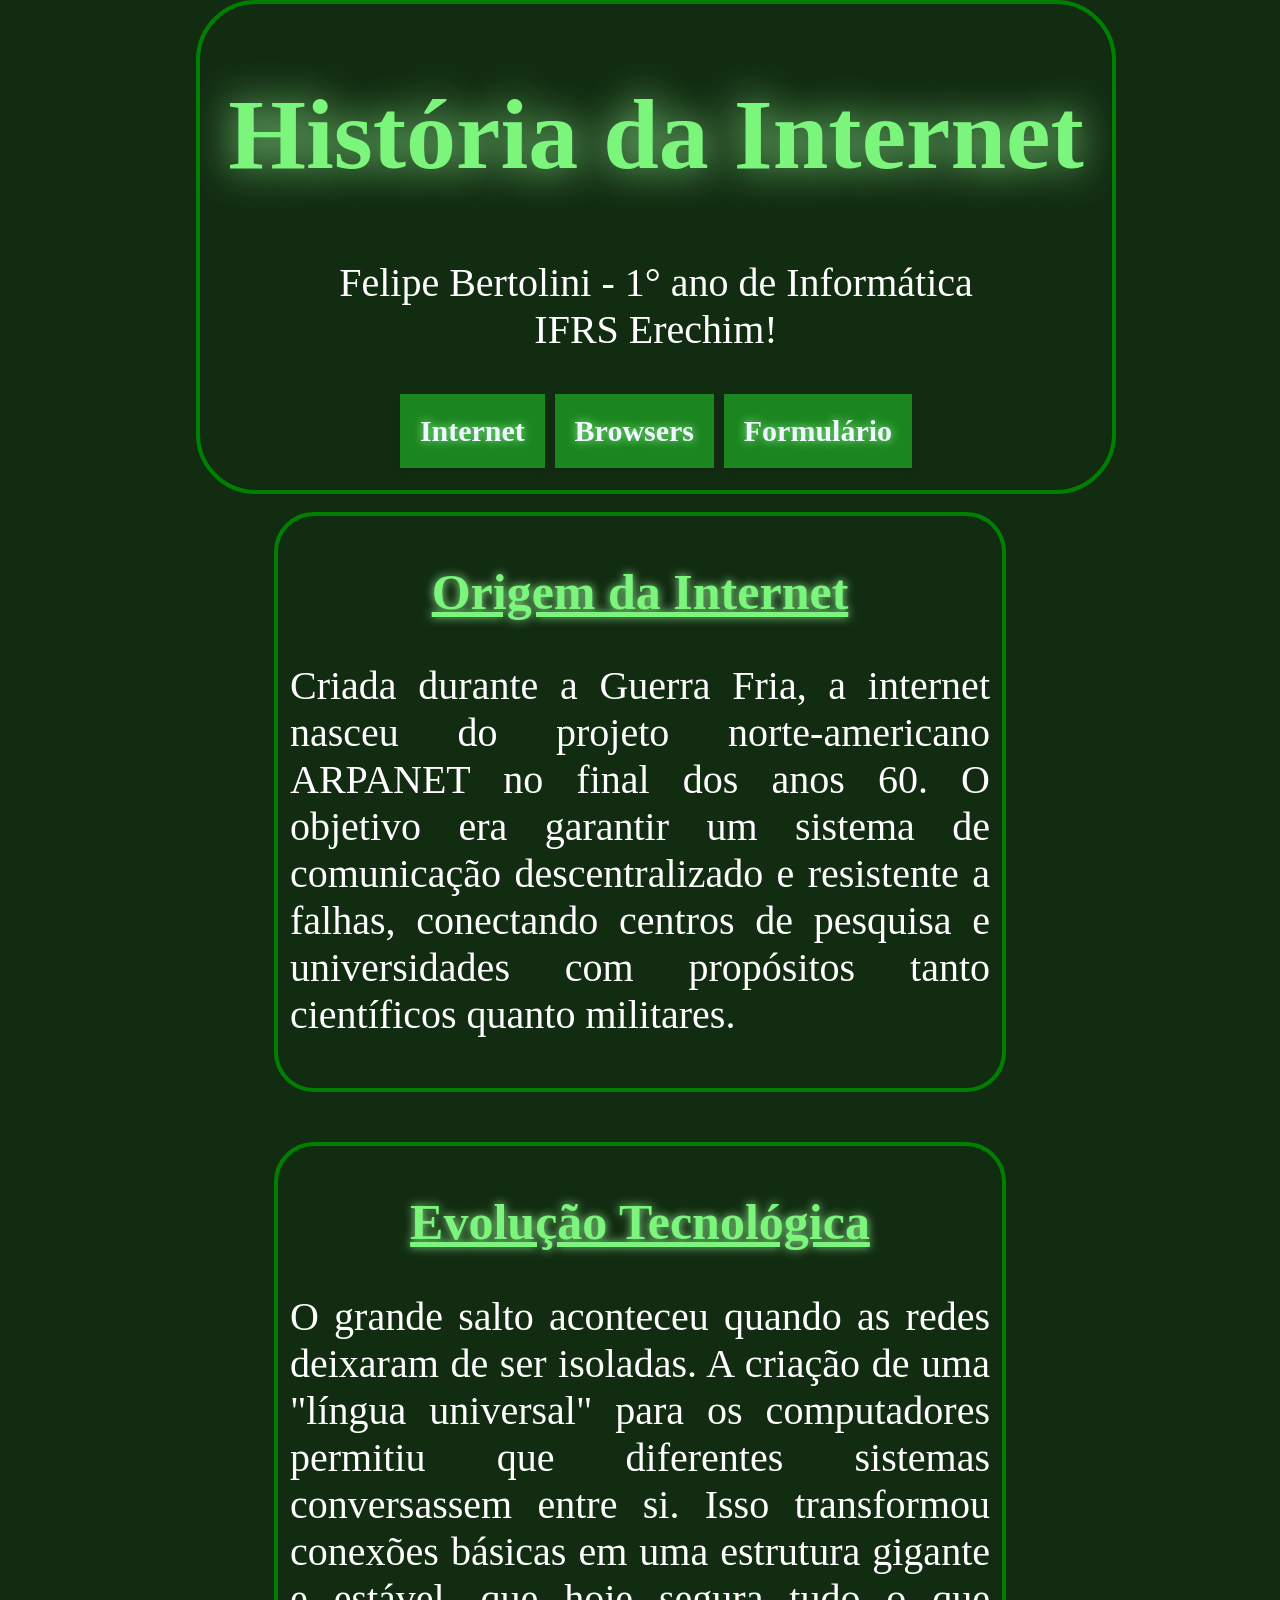
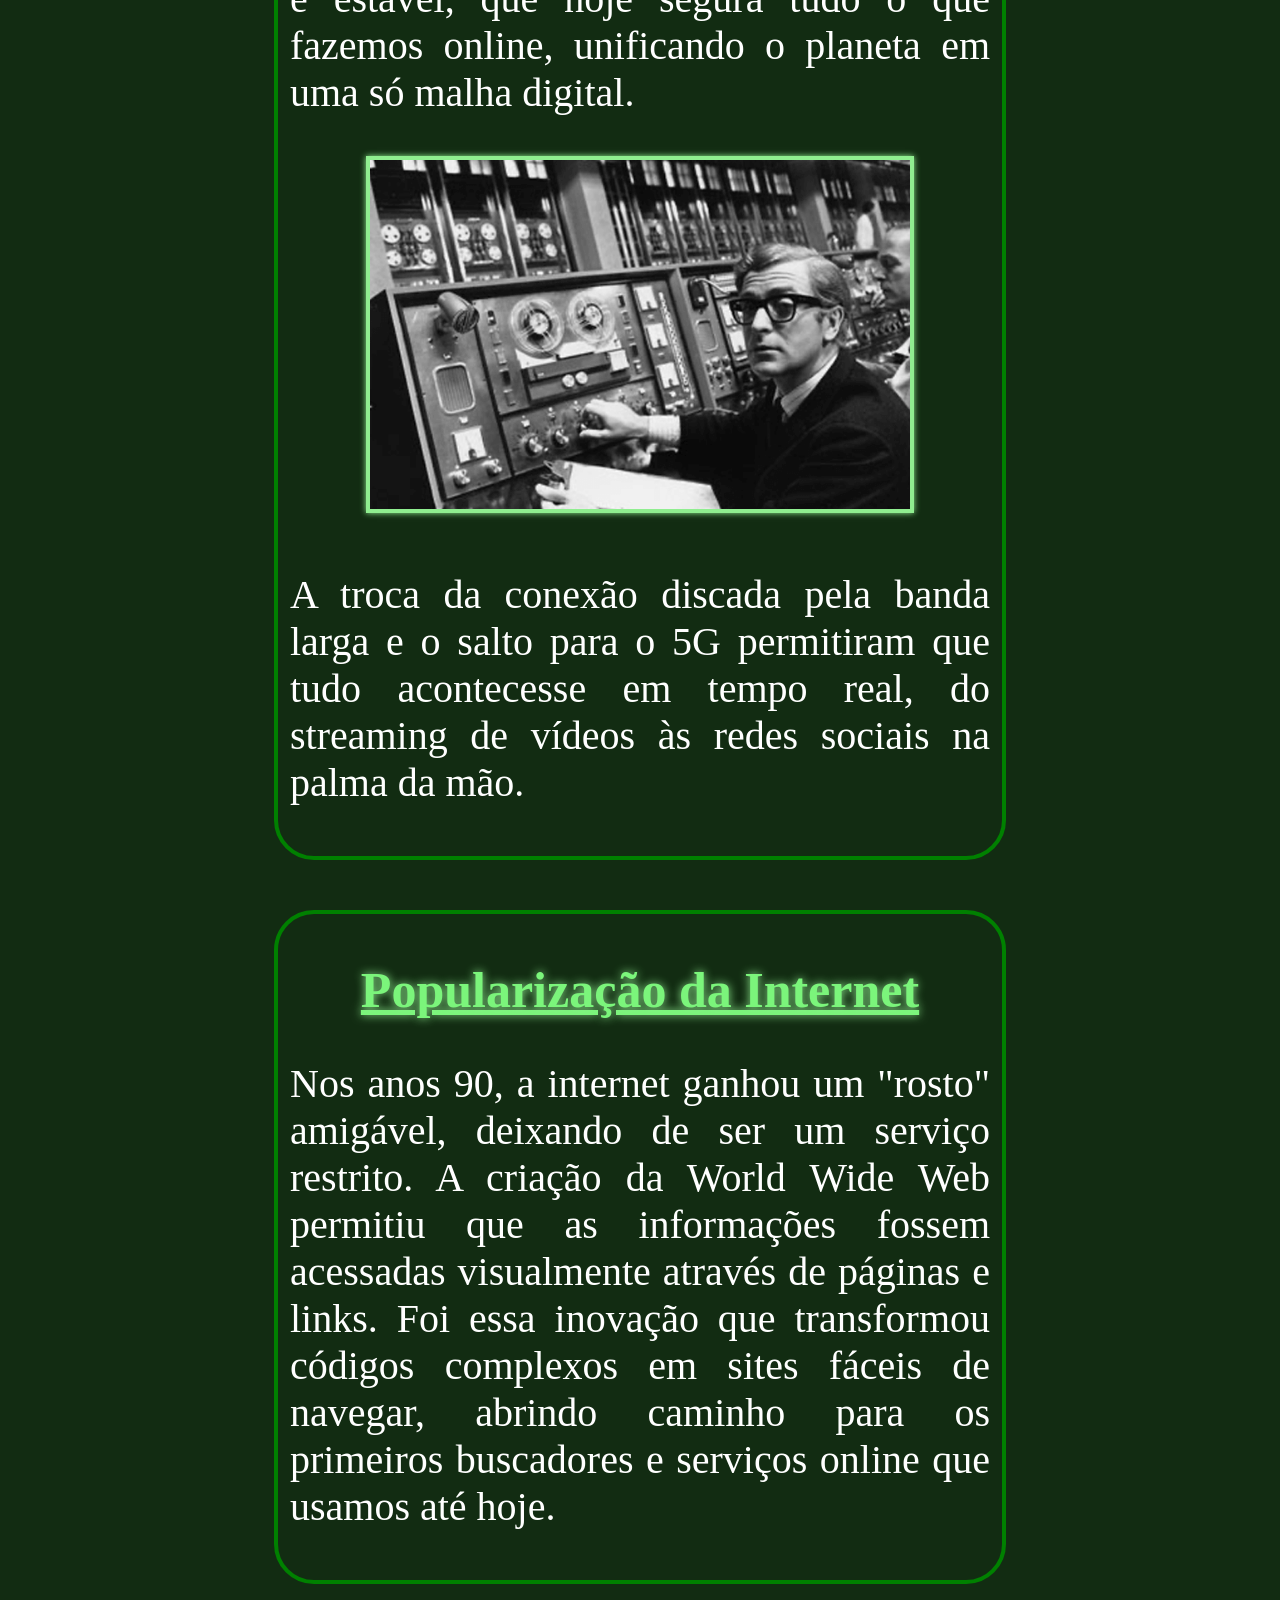
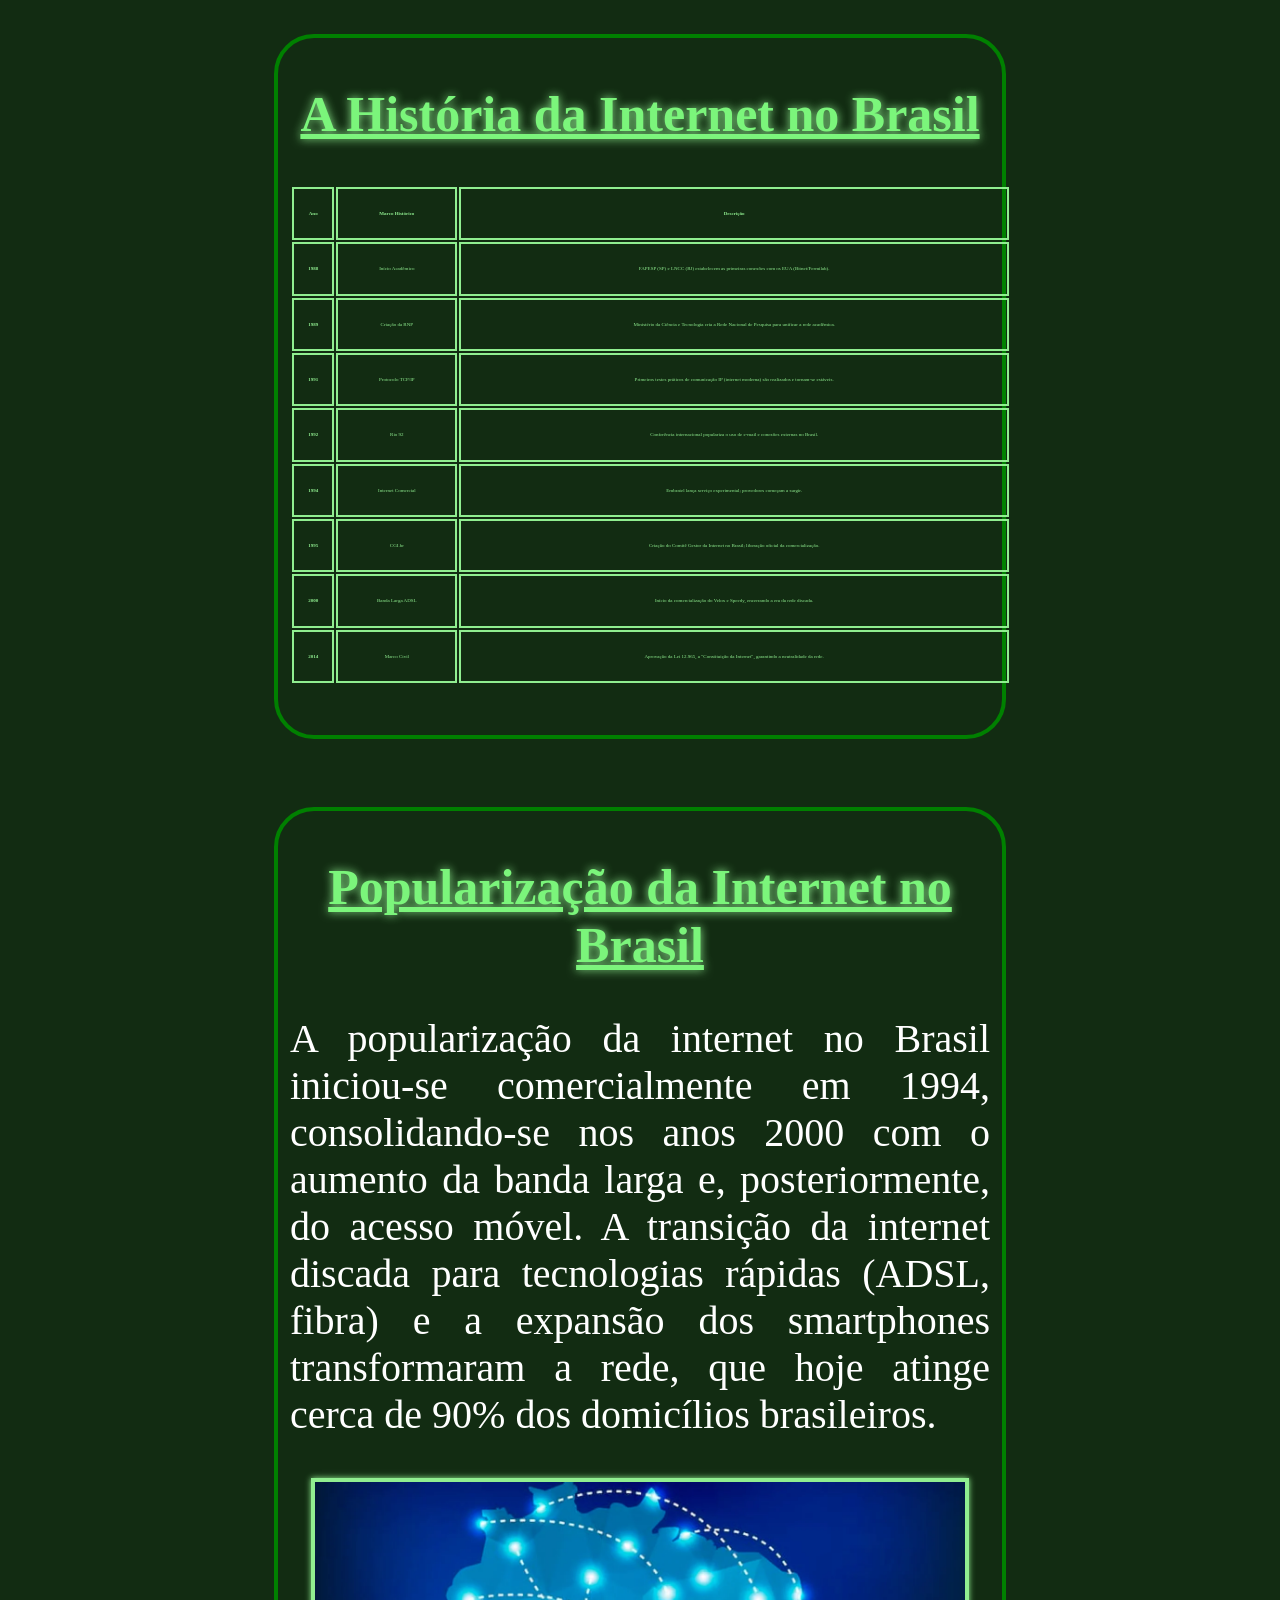
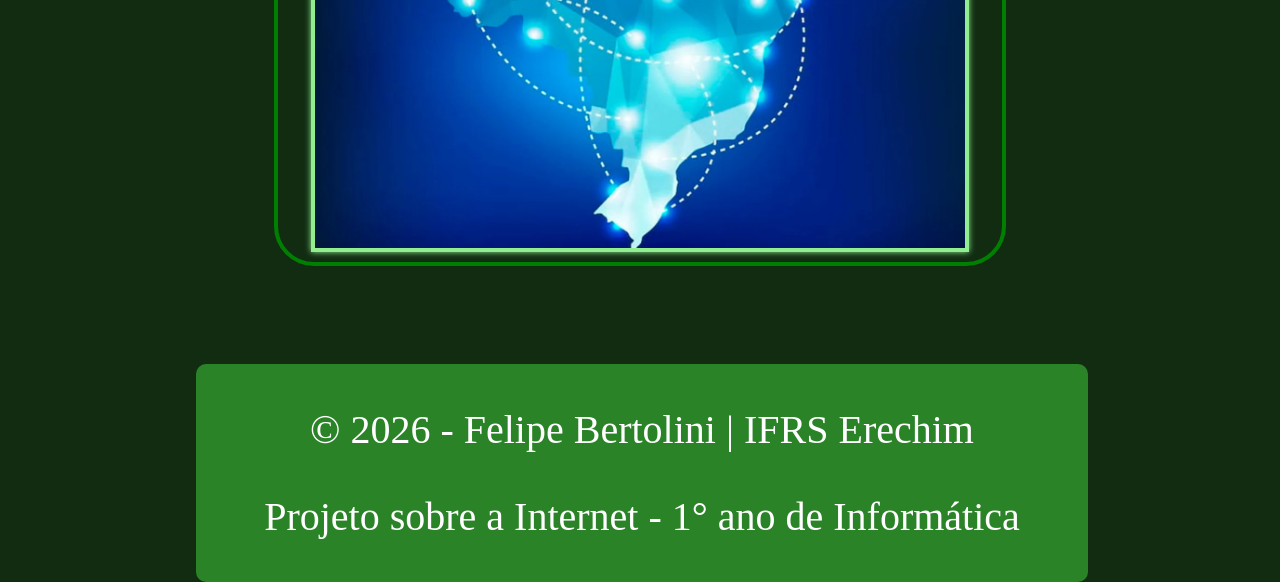
<file: Historia.html>
<!DOCTYPE html>
<html lang="pt-BR">

<head>
    <meta charset="UTF-8">
    <meta name="viewport" content="width=device-width, initial-scale=1.0">
    <title>A História da Internet</title>
    <link type='text/css' rel='stylesheet' href="style.css">
</head>

<body>
    <div class="container">
        <fieldset class="titulo2">
            <h1> História da Internet</h1>

            <p class="centro">

                Felipe Bertolini - 1° ano de Informática <br> IFRS Erechim!
            <h2>
                <p class="p"> <a href="index.html" class="card"> Internet</a>
                    <a href="browsers.html" class="card">Browsers</a>
                    <a href="forms.html" class="card"> Formulário </a>
                </p>
        </fieldset>
        </h2>
        </ol>
        <br>

        <fieldset>
            <h2>
                <u> Origem da Internet</u>
            </h2>

            <p>
                Criada durante a Guerra Fria, a internet nasceu do projeto norte-americano ARPANET no final dos
                anos 60. O objetivo era garantir um sistema de comunicação descentralizado e resistente a falhas,
                conectando
                centros de pesquisa e universidades com propósitos tanto científicos quanto militares.
            </p>
        </fieldset>
        <fieldset>
            <h2>
                <u> Evolução Tecnológica </u>
            </h2>

            <p>
                O grande salto aconteceu quando as redes deixaram de ser isoladas. A criação de uma "língua
                universal" para os computadores permitiu que diferentes sistemas conversassem entre si. Isso transformou
                conexões básicas em uma estrutura gigante e estável, que hoje segura tudo o que fazemos online,
                unificando o
                planeta em uma só malha digital.
            </p>

            <img src="imagens/internet-blog-2.png" alt="" width="540">

            <br>

            <p>
                A troca da conexão discada pela banda larga e o salto para o 5G
                permitiram que tudo acontecesse em tempo real, do streaming de vídeos às redes sociais na palma da mão.
            </p>
        </fieldset>
        <fieldset>
            <h2>
                <u> Popularização da Internet </u>
            </h2>

            <p>
                Nos anos 90, a internet ganhou um "rosto" amigável, deixando de ser um serviço restrito. A
                criação da World Wide Web permitiu que as
                informações fossem acessadas visualmente através de páginas e links. Foi essa inovação que transformou
                códigos complexos em sites fáceis de navegar, abrindo caminho para os primeiros buscadores e serviços
                online
                que usamos até hoje.

            </p>
        </fieldset>

        <fieldset>
            <h2>
                <u> A História da Internet no Brasil </u>
            </h2>

            <table>
                <tr>
                    <th scope="col">
                        Ano
                    </th>
                    <th scope="col">
                        Marco Histórico
                    </th>
                    <th scope="col">
                        Descrição
                    </th>
                </tr>

                <tr>
                    <th>
                        1988
                    </th>
                    <td>
                        Início Acadêmico
                    </td>
                    <td>
                        FAPESP (SP) e LNCC (RJ) estabelecem as primeiras conexões com os EUA
                        (Bitnet/Fermilab).
                    </td>
                </tr>

                <tr>
                    <th>
                        1989
                    </th>
                    <td>
                        Criação da RNP
                    </td>
                    <td>
                        Ministério da Ciência e Tecnologia cria a Rede Nacional de Pesquisa para unificar a
                        rede acadêmica.
                    </td>
                </tr>

                <tr>
                    <th>
                        1991
                    </th>
                    <td>
                        Protocolo TCP/IP
                    </td>
                    <td>
                        Primeiros testes práticos de comunicação IP (internet moderna) são realizados e
                        tornam-se estáveis.
                    </td>
                </tr>

                <tr>
                    <th>
                        1992
                    </th>
                    <td>
                        Rio 92
                    </td>
                    <td>
                        Conferência internacional populariza o uso de e-mail e conexões externas no Brasil.

                    </td>
                </tr>

                <tr>
                    <th>
                        1994
                    </th>
                    <td>
                        Internet Comercial
                    </td>
                    <td>
                        Embratel lança serviço experimental; provedores começam a surgir.
                    </td>
                </tr>

                <tr>
                    <th>
                        1995
                    </th>
                    <td>
                        CGI.br
                    </td>
                    <td>
                        Criação do Comitê Gestor da Internet no Brasil; liberação oficial da
                        comercialização.
                    </td>
                </tr>

                <tr>
                    <th>
                        2000
                    </th>
                    <td>
                        Banda Larga ADSL
                    </td>
                    <td>
                        Início da comercialização do Velox e Speedy, encerrando a era da rede discada.

                    </td>
                </tr>

                <tr>
                    <th>
                        2014
                    </th>
                    <td>
                        Marco Civil
                    </td>
                    <td>
                        Aprovação da Lei 12.965, a "Constituição da Internet", garantindo a neutralidade da
                        rede.
                    </td>
                </tr>

            </table>


            <p> </p>

        </fieldset>
        <p> </p>
        <br>
        <fieldset>
            <h2>
                <u> Popularização da Internet no Brasil </u>
            </h2>


            <p>
                A popularização da internet no Brasil iniciou-se comercialmente em 1994,
                consolidando-se nos anos 2000 com o aumento da banda larga e, posteriormente, do acesso móvel. A
                transição da internet discada para tecnologias rápidas (ADSL, fibra) e a expansão dos smartphones
                transformaram a rede, que hoje atinge cerca de 90% dos domicílios brasileiros.
            </p>

            <img src="imagens/internet-brasil.webp" alt="" width="650">
        </fieldset>
        <br>
    <div class="rodape">
        <p class="centro">© 2026 - Felipe Bertolini | IFRS Erechim</p>
        <p class="centro">Projeto sobre a Internet - 1° ano de Informática</p>
    </div>
</body>

</html>
</file>
<file: style.css>
/* CONFIGURAÇÕES GERAIS */

body {
    background-color: rgb(18, 44, 18);
    padding: 0;
    margin: 0;
    align-items: center;
    display: flex;
    flex-direction: column;
}

a {
    padding: 20px;
    font-size: 40px;
}

img {
    box-shadow: 0px 0px 6px lightgreen;
    text-align: center;
    display: block;
    border: solid 4px lightgreen;
    margin: auto;
}

p {
    color: white;
    text-align: justify;
    font-size: 40px;
}

h2 {
    color: rgb(123, 245, 123);
    text-shadow:
        0px 0px 10px lightgreen;
    text-align: center;
    font-size: 50px;
}

legend {
    color: rgb(123, 245, 123);
    text-shadow:
        0px 0px 10px lightgreen;
    text-align: center;
    font-size: 50px;
}

h1 {
    color: rgb(123, 245, 123);
    text-shadow:
        0px 0px 40px lightgreen;
    text-align: center;
    font-size: 100px;
}

fieldset {
    margin: auto;
    margin-bottom: 50px;
    border: 4px solid green;
    border-radius: 40px;
    width: 700px;
}

li {
    color: white;
    text-align: justify;
    font-size: 40px;
}

h3 {
    font-size: 40px;
    text-align: center;
    color: white;

}

table {
    border: 2px;
    font-size: 20px;
    color: lightgreen;
    width: 103%;
    height: 500px;
}

tr {
    text-align: center;
}

th,
td {
    border: 2px solid;
    color: lightgreen;
    font-size: 5px;
}

.centro {
    align-items: center;
    align-content: center;
    text-align: center;
}

/*CLASSES*/

.card{
    display: inline-block;
    background-color: #1b8620;
    color: rgb(248, 248, 248);
    text-decoration: none;     
    font-weight: bold;
    font-size: 30px;
    box-shadow: 0 4px 6px rgba(0, 0, 0, 0.1); 
}
.titulo1 {
    border: 4px solid green;
    border-radius: 60px;
    height: 420px;
    width: 105%;
    margin: 0 auto;
    background-color: rgba(18, 44, 18, 0.5);
    padding-bottom: 50px;
    justify-content: center;
}

.titulo2 {
    border: 4px solid green;
    border-radius: 60px;
    height: 430px;
    width: 100%;
    margin: 0 auto;
    background-color: rgba(18, 44, 18, 0.5);
    padding-bottom: 50px;
    justify-content: center;
}

.titulo3 {
    border: 4px solid green;
    border-radius: 60px;
    height: 420px;
    width: 100%;
    margin: 0 auto;
    background-color: rgba(18, 44, 18, 0.5);
    padding-bottom: 50px;
    justify-content: center;
}

.p {
    text-align: center;
    font-size: 39px;
}

.p a {
    color: aliceblue;
}

.p a:hover {
    color: lightgreen;
}

.rodape {
    background-color: #2b8328;
    color: white;
    text-align: center;
    padding: 2px;
    margin-top: 30px;
    border-radius: 10px;
    width: 100%;
    align-items: center;
}

.header {
    background-color: #164202;
    padding: 5px;
    font-family: 'Gill Sans', 'Gill Sans MT', Calibri, 'Trebuchet MS', sans-serif;
}

/* --- ELEMENTOS ÚNICOS IDS --- */

#container {
    max-width: 1200px;
    width: 70vw;
    background-color: rgba(18, 44, 18, 0.5);
    padding: 20px;
}
</file>
<file: forms.css>
body {
    margin: 0;
    background-color: #f2f2f2;
    font-family: Arial;
}

.cabecalho {
    background-color: #165e40;
    color: white;
    text-align: center;
    padding: 20px;
}

.card{
    display: inline-block;
    background-color: #063d23;
    color: rgb(248, 248, 248);
    text-decoration: none;     
    font-weight: 10px;
    font-size: 20px;
    box-shadow: 0 4px 6px rgba(240, 236, 236, 0.1); 
    margin: 10px;
}

.formulario {
    width: 70%;
    margin: 30px auto;
    background-color: white;
    padding: 20px;
    text-align: center;
}

.formulario h3 {
    color: #165e40;
}

textarea {
    display: block;
    margin: auto;
}

.rodape {
    background-color: #165e40;
    color: white;
    text-align: center;
    padding: 15px;
}
</file>
